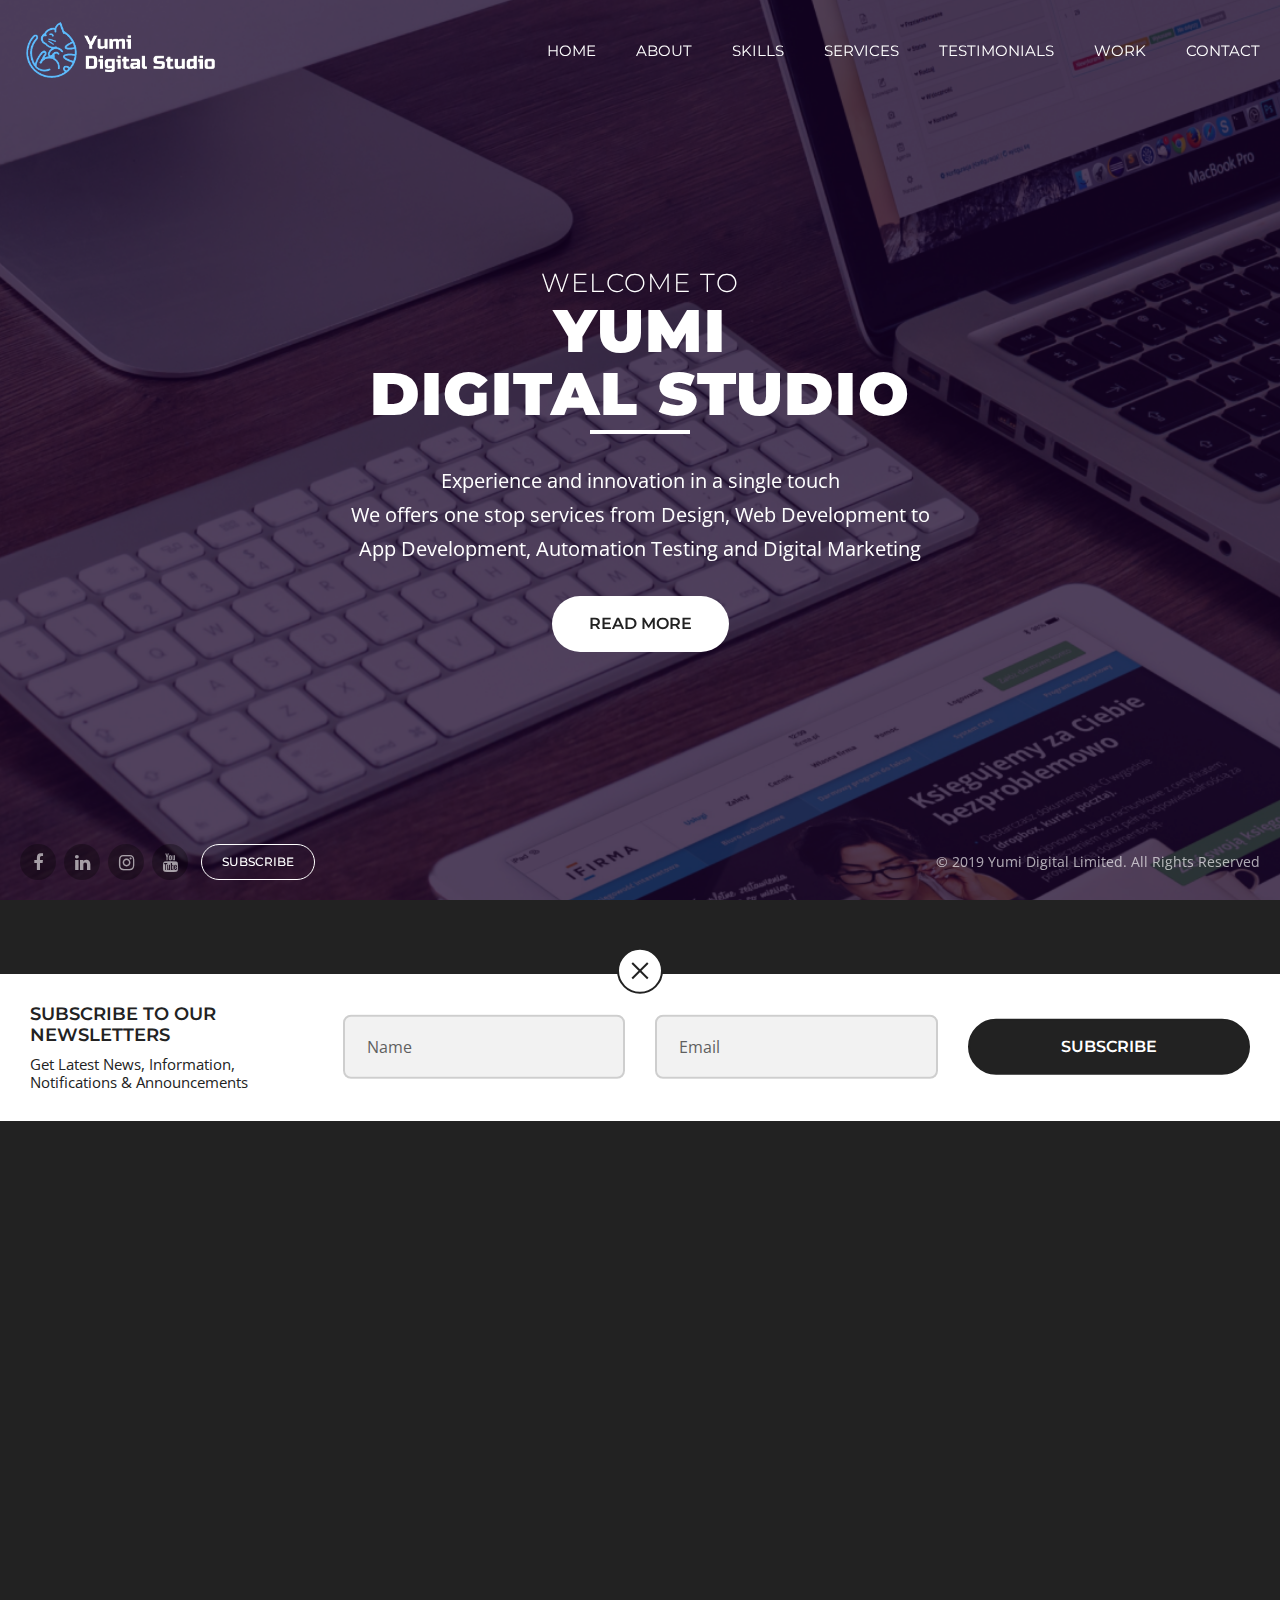
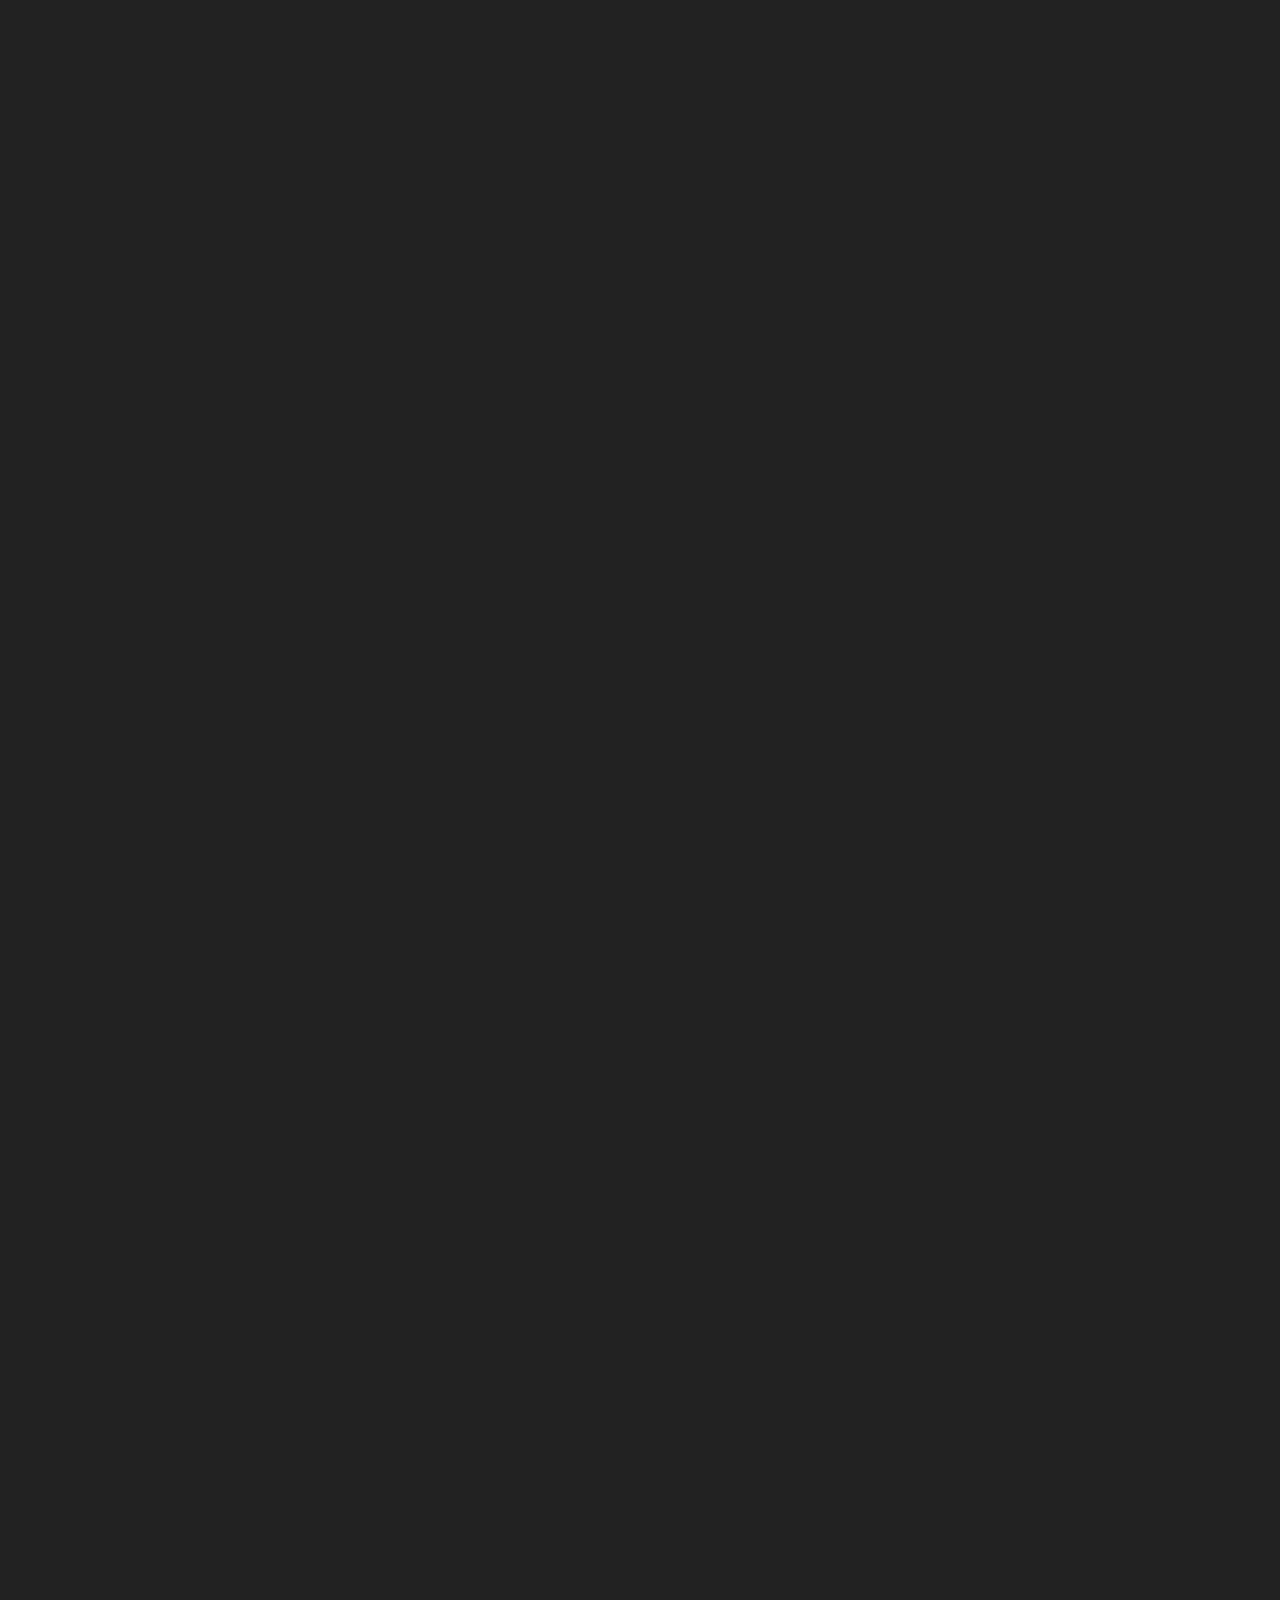
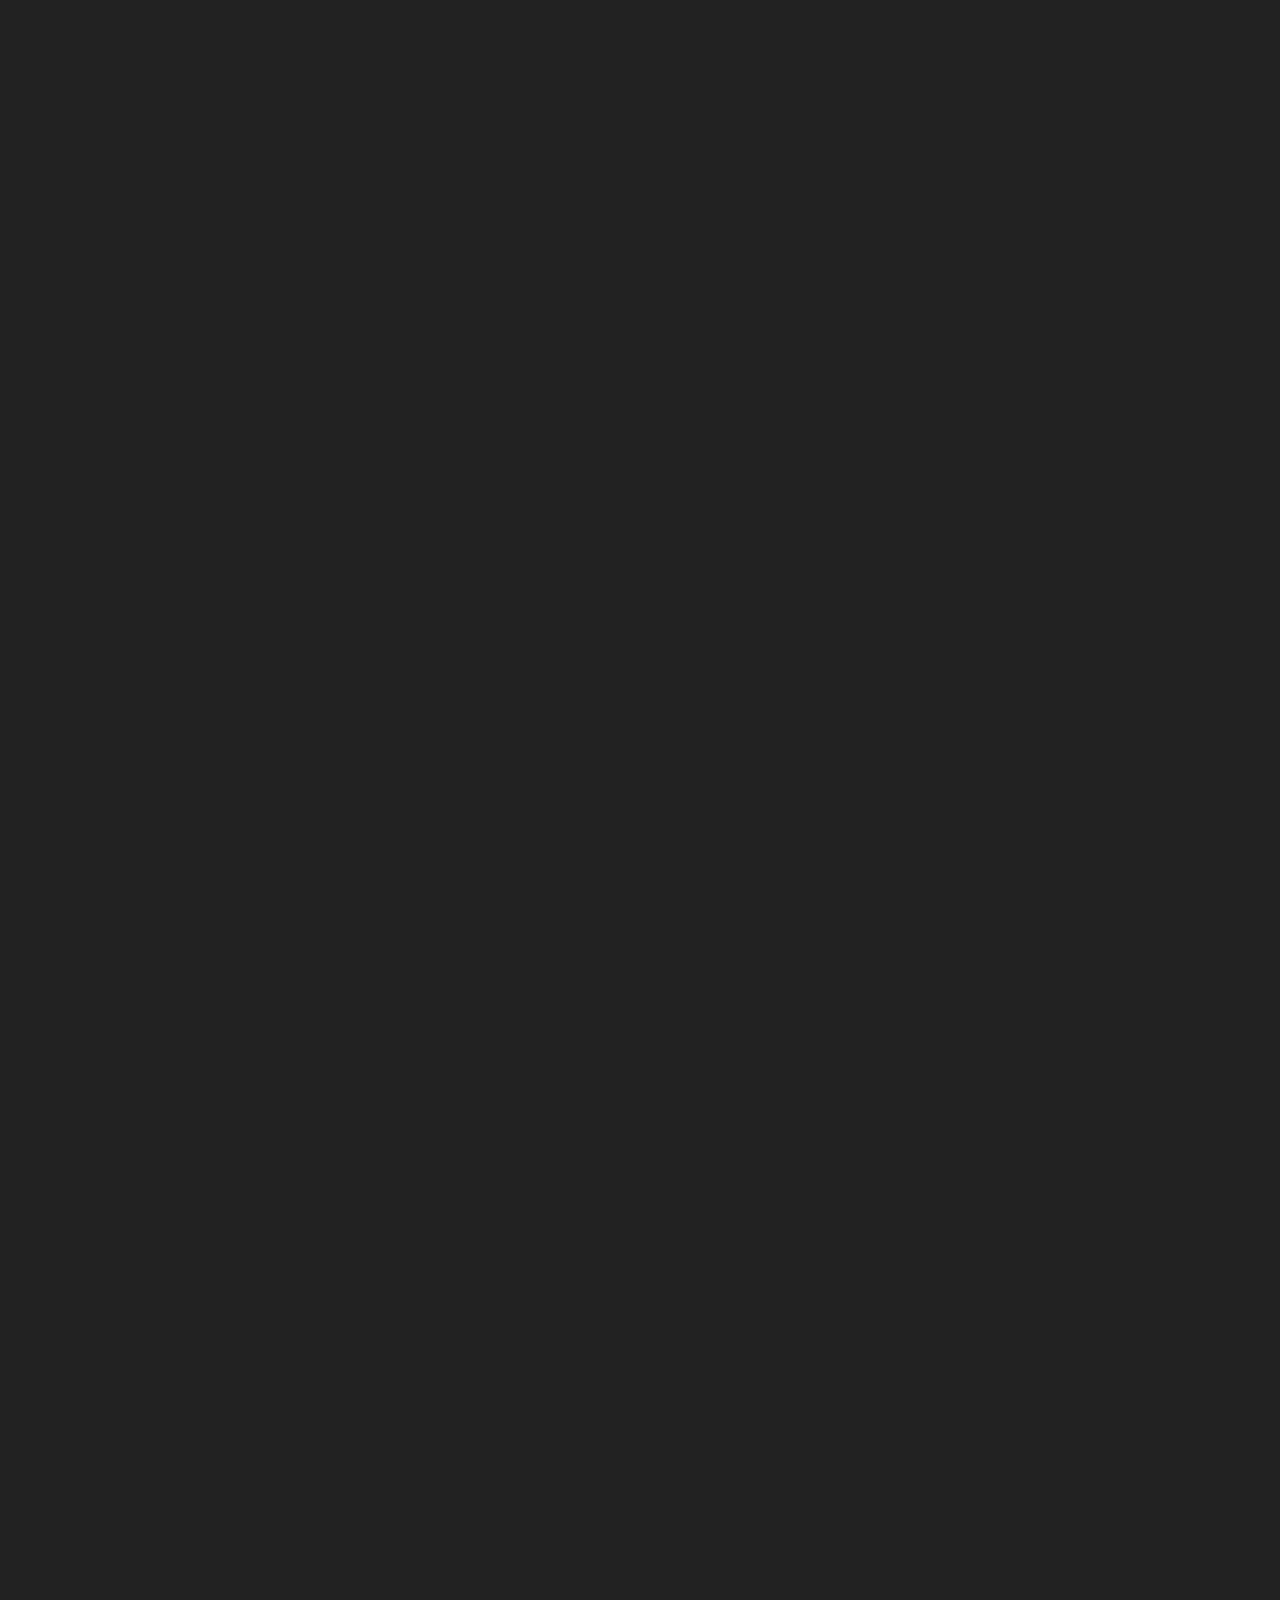
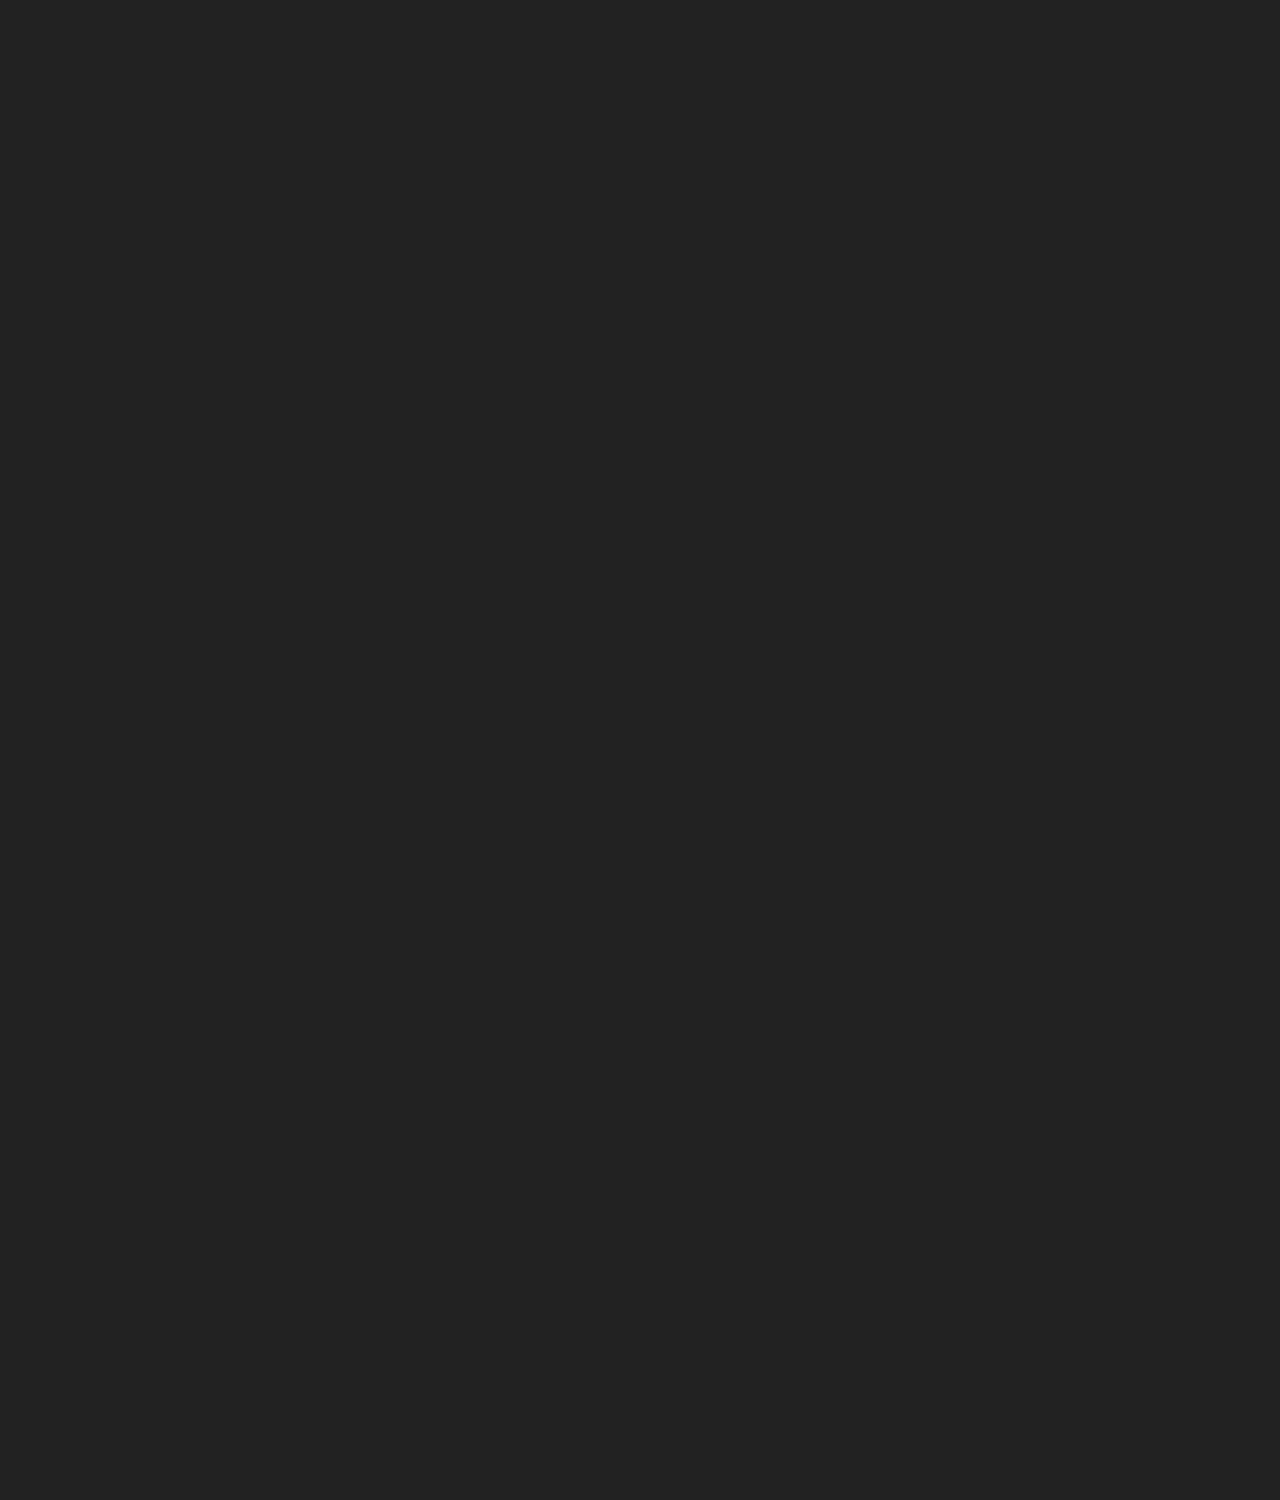
<file: index.html>
<!DOCTYPE html>
<html lang="en">
<head>
<title>Yumi Digital Studio</title>
<meta charset="utf-8">
<meta http-equiv="X-UA-Compatible" content="IE=edge">
<meta name="viewport" content="width=device-width, initial-scale=1.0">
<meta name="author" content="LitmusThemes">
<!-- description -->
<meta name="description" content="Octagon - Portfolio Template">
<link href="https://fonts.googleapis.com/css?family=Open+Sans:400,700" rel="stylesheet">
<link href="https://fonts.googleapis.com/css?family=Montserrat:300,400,500,600,700,900" rel="stylesheet">
<!-- Google Fonts -->
<link rel="stylesheet" type="text/css" href="css/bootstrap.min.css">
<!-- Bootstrap CSS -->
<link rel="stylesheet" type="text/css" href="css/scroll.css">
<link rel="stylesheet" type="text/css" href="css/font-awesome.css">
<!-- Font Awesome CSS -->
<link rel="stylesheet" type="text/css" href="css/owl.carousel.css">
<!-- slider CSS -->
<link rel="stylesheet" href="css/animate.css">
<!-- Animations CSS -->
<link rel="stylesheet" href="css/style.css">
<!-- Style CSS -->
<link rel="stylesheet" href="css/responsive.css">
<!-- Responsive CSS -->
</head>
<body>
<div id="wrapper"> 
	<div class="preloader">
    	<div class="preloader-bounce">
            <span></span>
			<span></span>
			<span></span>
        </div>
        <h3>Yumi Digital Studio</h3>
    </div>
	<!--HEADER START-->
	<header id="header">
		<div class="container-fluid">
			<div class="navbar">
				<a href="index.html" id="logo" title="Yumi">
					<img style="" src="images/LogoTwo.png" alt="Yumi">
				</a>
				<div class="navigation-row">
					<nav id="navigation">
						<button type="button" class="navbar-toggle"> <i class="fa fa-bars"></i> </button>
						<div class="nav-box navbar-collapse">
							<ul class="navigation-menu nav navbar-nav navbars" id="nav">
								<li><a href="#1">Home</a></li>
								<li><a href="#2">About</a></li>
								<li><a href="#3">Skills</a></li>
								<li><a href="#4">Services</a></li>
								<li><a href="#5">Testimonials</a></li>
								<li><a href="#6">Work</a></li>
								<li><a href="#7">Contact</a></li>
							</ul><!--/.navigation-menu--> 
						</div><!--/.nav-box--> 
					</nav><!--/#navigation--> 
				</div><!--/.navigation-row--> 
			</div><!--/.navbar--> 
		</div><!--/.container--> 
	</header><!--/#header--> 
	<!--HEADER END--> 
	
	<div class="wrapper-background" style="background-image:url(images/wrapper-bg.jpg);">
		<div class="background-slider owl-carousel">
			<div class="bg-slider-img" style="background-image:url(images/slide1.png);"></div>
			<div class="bg-slider-img" style="background-image:url(images/slide2.png);"></div>
			<div class="bg-slider-img" style="background-image:url(images/slide3.png);"></div>
			<div class="bg-slider-img" style="background-image:url(images/slide4Auckland.png);"></div>
		</div><!--/.background-slider-->
	</div>
	
	<!--MAIN SECTION START-->
	<div class="main-container">
		<div class="section animated-row" id="1">
			<div class="section-inner">
				<div class="welcome-box">
					<h1 class="welcome-title animate" style="font-size: 3em" data-animate="fadeInUp"><span>Welcome to</span> Yumi</br>Digital Studio</h1>
					<p class="animate" data-animate="fadeInUp">Experience and innovation in a single touch</br>We offers one stop services from Design, Web Development to App Development, Automation Testing and Digital Marketing</p>
					<span class="btn next-section animate" data-animate="fadeInUp">Read More</span>
				</div><!--/.welcome-box-->
			</div><!--/.section-inner-->
		</div><!--/.section-->	
		<div class="section animated-row" id="2">
			<div class="section-inner">
				<div class="about-section">
					<div class="row justify-content-center">
						<div class="col-lg-8 wide-col-laptop">
							<div class="row">
								<div class="col-md-6">
									<figure class="about-img animate" data-animate="fadeInUp"><img src="images/team3.jpeg" alt=""></figure>
								</div>
								<div class="col-md-6">
									<div class="about-contentbox">
										<div class="animate" data-animate="fadeInUp">
											<h2>About us</h2>
											<p>Small, interdisciplinary teams work in true collaboration with clients, helping to find new opportunities and solve existing business problems.</p>
										</div>
										<div class="facts-row animate" data-animate="fadeInUp">
											<div class="row">
												<div class="col-sm-6">
													<div class="counter-box">
														<span class="count-number">2</span><!--/.count-number-->
														Projects Completed
													</div><!--/.counter-box-->
												</div><!--/.col-->
												<div class="col-sm-6">
													<div class="counter-box">
														<span class="count-number">2</span><!--/.count-number-->
														 Happy Clients
													</div><!--/.counter-box-->
												</div><!--/.col-->
												<div class="col-sm-6">
													<div class="counter-box">
														<span class="count-number">7</span><!--/.count-number-->
														 Upcoming projects 
													</div><!--/.counter-box-->
												</div><!--/.col-->
												<div class="col-sm-6">
													<div class="counter-box">
														<span class="count-number">4567</span><!--/.count-number-->
														 Lines of code 
													</div><!--/.counter-box-->
												</div><!--/.col-->
											</div><!--/.row-->
										</div>
									</div><!--/.about-contentbox-->
								</div>
							</div><!--/.row-->
						</div>
					</div><!--/.row-->
				</div><!--/.about-section-->
			</div><!--/.section-inner-->
		</div><!--/.section-->
		<div class="section animated-row" id="3">
			<div class="section-inner">
				<div class="row justify-content-center">
					<div class="col-md-7 wide-col-laptop">
						<div class="title-block animate" data-animate="fadeInUp">
							<h2>Our Skills</h2>
							<p>We take the time to understand your business from the top down so we can drive real value. We become a true partner to our client's business, working across brand, marketing and technology initiatives to help them win.</p>
						</div><!--/.title-block-->
						<div class="skills-row">
							<div class="row">
								<div class="col-lg-6">
									<div class="skill-bar">
										<strong class="skill-label">HTML</strong>
										<div class="progress-bar-value"><span class="progress-value" style="width:80%"><em>80%</em></span></div>
									</div>
								</div>
								<div class="col-lg-6">
									<div class="skill-bar">
										<strong class="skill-label">CSS</strong>
										<div class="progress-bar-value"><span class="progress-value" style="width:60%"><em>60%</em></span></div>
									</div>
								</div>
								<div class="col-lg-6">
									<div class="skill-bar">
										<strong class="skill-label">WEB DEVELOPMENT</strong>
										<div class="progress-bar-value"><span class="progress-value" style="width:55%"><em>55%</em></span></div>
									</div>
								</div>
								<div class="col-lg-6">
									<div class="skill-bar">
										<strong class="skill-label">DESIGN</strong>
										<div class="progress-bar-value"><span class="progress-value" style="width:95%"><em>95%</em></span></div>
									</div>
								</div>
								<div class="col-lg-6">
									<div class="skill-bar">
										<strong class="skill-label">JavaScript</strong>
										<div class="progress-bar-value"><span class="progress-value" style="width:70%"><em>70%</em></span></div>
									</div>
								</div>
								<div class="col-lg-6">
									<div class="skill-bar">
										<strong class="skill-label">SQL</strong>
										<div class="progress-bar-value"><span class="progress-value" style="width:83%"><em>83%</em></span></div>
									</div>
								</div>
								<div class="col-lg-6">
									<div class="skill-bar">
										<strong class="skill-label">C#</strong>
										<div class="progress-bar-value"><span class="progress-value" style="width:50%"><em>50%</em></span></div>
									</div>
								</div>
								<div class="col-lg-6">
									<div class="skill-bar">
										<strong class="skill-label">PHP</strong>
										<div class="progress-bar-value"><span class="progress-value" style="width:75%"><em>75%</em></span></div>
									</div>
								</div>
							</div><!--/.row-->
						</div><!--/.skills-row-->
					</div>
				</div>
			</div><!--/.section-inner-->
		</div><!--/.section-->	
		<div class="section animated-row" id="4">
			<div class="section-inner">
				<div class="row justify-content-center">
					<div class="col-md-8 wide-col-laptop">
						<div class="title-block animate" data-animate="fadeInUp">
							<h2>Our Services</h2>
							<p>We design engaging brand communications and experiences, build websites and mobile apps,
								deliver cloud based software solutions, and implement cross-channel, digitally-led campaigns.</p>
						</div><!--/.title-block-->
						<div class="services-section">
							<div class="services-list owl-carousel">
								<div class="item animate" data-animate="fadeInUp">
									<div class="service-box">
										<span class="service-icon"><i class="fa fa-television" aria-hidden="true"></i></span>
										<h3>Design & UX</h3>
										<p>UX/UI design, web and mobile design and application design</p>
									</div><!--/.service-box-->
								</div><!--/.item-->
								<div class="item animate" data-animate="fadeInUp">
									<div class="service-box">
										<span class="service-icon"><i class="fa fa-paint-brush" aria-hidden="true"></i></span>
										<h3>Web Development Package</h3>
										<p>Web Logo, responsive Website, and setting up your website to your domain</p>
									</div>
								</div><!--/.item-->
								<div class="item animate" data-animate="fadeInUp">
									<div class="service-box">
										<span class="service-icon"><i class="fa fa-gift" aria-hidden="true"></i></span>
										<h3>App Development Package</h3>
										<p>App Logo, cross-platform app in Andriod and IOS. Launching your app to Google Play or App Store</p>
									</div>
								</div><!--/.item-->
								
								<div class="item animate" data-animate="fadeInUp">
									<div class="service-box">
										<span class="service-icon"><i class="fa fa-bullseye" aria-hidden="true"></i></span>
										<h3>Automation Testing</h3>
										<p>Design test processes, set up robust automated scripts, create QA automation framework and run Selenium & Mobile Apps automated test scripts for consistent and reliable coverage overall.</p>
									</div>
								</div><!--/.item-->
								<div class="item animate" data-animate="fadeInUp">
									<div class="service-box">
										<span class="service-icon"><i class="fa fa-bullhorn" aria-hidden="true"></i></span>
										<h3>Digital Marketing Coming Soon</h3>
										<p>Google adwords, search engine optimisation (SEO), search engine marketing (SEM), 
											social media marketing and email marketing</p>
									</div>
								</div><!--/.item-->
								<div class="item animate" data-animate="fadeInUp">
									<div class="service-box">
										<span class="service-icon"><i class="fa fa-camera" aria-hidden="true"></i></span>
										<h3>Graphic Design Coming Soon</h3>
										<p>Whether you're looking for designs for published, printed or electronic media such as magazines, brochures and flyers. We got your covered.</p>
									</div>
								</div><!--/.item-->
							</div><!--/.services-list-->
						</div><!--/.services-section-->
					</div>
				</div>
			</div><!--/.section-inner-->
		</div><!--/.section-->	
		<div class="section animated-row" id="5">
			<div class="section-inner">
				<div class="row justify-content-center">
					<div class="col-md-8 wide-col-laptop">
						<div class="title-block animate" data-animate="fadeInUp">
							<h2>Testimonials</h2>
							<p>Discover what our clients say about us</p>
						</div><!--/.title-block-->
						<div class="testimonials-section">
							<div class="testimonials-slider owl-carousel">
								<div class="item animate" data-animate="fadeInUp">
									<div class="testimonial-item">
										<div class="testimonial-content">
											<p>Amazing works! Better than what I have expected! Highly recommended</p>
										</div><!--/.testimonial-content-->
										<div class="client-row">
											<figure class="client-img"><img src="images/clientReview2.png" alt=""></figure>
											<div class="client-info">
												<span class="client-name">Narumon Hall</span>
												Owner, Homestay Website
											</div><!--/.client-info-->
										</div><!--/.client-row-->
									</div><!--/.testimonial-item-->
								</div><!--/.item-->
								<div class="item animate" data-animate="fadeInUp">
									<div class="testimonial-item">
										<div class="testimonial-content">
											<p>Clean design, simple to use and good communication. The app is exactly what I wanted.</p>
										</div><!--/.testimonial-content-->
										<div class="client-row">
											<figure class="client-img"><img src="images/clientReview1.png" alt=""></figure>
											<div class="client-info">
												<span class="client-name">Siriyada Paterson</span>
												Owner, Clinic Management App
											</div><!--/.client-info-->
										</div><!--/.client-row-->
									</div><!--/.testimonial-item-->
								</div><!--/.item-->
							</div><!--/.testimonials-slider-->
						</div><!--/.testimonials-section-->
					</div>
				</div>
			</div><!--/.section-inner-->
		</div><!--/.section-->	
		<div class="section animated-row" id="6">
			<div class="section-inner">
				<div class="row justify-content-center">
					<div class="col-md-8 wide-col-laptop">
						<div class="title-block animate" data-animate="fadeInUp">
							<h2>Our work</h2>
						</div><!--/.title-block-->
						<div class="gallery-section">
							<div class="gallery-list owl-carousel">
								<div class="item animate" data-animate="fadeInUp">
									<a href="project-details.html" class="gallery-box">
										<figure class="gallery-img"><img src="images/work.png" alt=""></figure>
										<div class="gallery-overlay">
											<h4>Narumon's Homestay Website</h4>
										</div><!--/.gallery-overlay-->
									</a><!--/.gallery-box-->
								</div><!--/.item-->
								<div class="item animate" data-animate="fadeInUp">
									<a href="project-details.html" class="gallery-box">
										<figure class="gallery-img"><img src="images/work1.png" alt=""></figure>
										<div class="gallery-overlay">
											<h4>Car Inspection Website</br>Under construction</h4><br>
										</div><!--/.gallery-overlay-->
									</a><!--/.gallery-box-->
								</div><!--/.item-->
								<div class="item animate" data-animate="fadeInUp">
									<a href="project-details.html" class="gallery-box">
										<figure class="gallery-img"><img src="images/work2.png" alt=""></figure>
										<div class="gallery-overlay">
											<h4>Te Whangai Trust Website</br>Under construction</h4></br></br>Website with Admin Panel
										</div><!--/.gallery-overlay-->
									</a><!--/.gallery-box-->
								</div><!--/.item-->
								<div class="item animate" data-animate="fadeInUp">
									<a href="project-details.html" class="gallery-box">
										<figure class="gallery-img"><img src="images/work3.png" alt=""></figure>
										<div class="gallery-overlay">
											<h4>Miss Five Crowns App</br>Coming up</h4>Crossplatform Voting Apps with Admin Panel
										</div><!--/.gallery-overlay-->
									</a><!--/.gallery-box-->
								</div><!--/.item-->
								<div class="item animate" data-animate="fadeInUp">
									<a href="project-details.html" class="gallery-box">
										<figure class="gallery-img"><img src="images/AnimeProject.png" alt=""></figure>
										<div class="gallery-overlay">
											<h4>Yunime Website</br>Coming up</h4>Anime & Manga Review Website
										</div><!--/.gallery-overlay-->
									</a><!--/.gallery-box-->
								</div><!--/.item-->
								<div class="item animate" data-animate="fadeInUp">
									<a href="project-details.html" class="gallery-box">
										<figure class="gallery-img"><img src="images/couponApp.png" alt=""></figure>
										<div class="gallery-overlay">
											<h4></br>Coupon Apps</br>Coming up</h4>Crossplatform Apps with blockchain technology
										</div><!--/.gallery-overlay-->
									</a><!--/.gallery-box-->
								</div><!--/.item-->
								<div class="item animate" data-animate="fadeInUp">
										<a href="project-details.html" class="gallery-box">
											<figure class="gallery-img"><img src="images/directoryWebApp.png" alt=""></figure>
											<div class="gallery-overlay">
												<h4></br>Directory Website & Apps</br>Coming up</h4>Website and Crossplatform Apps
											</div><!--/.gallery-overlay-->
										</a><!--/.gallery-box-->
									</div><!--/.item-->
							</div><!--/.gallery-list-->
						</div><!--/.gallery-section-->
					</div>
				</div>
			</div><!--/.section-inner-->
		</div><!--/.section-->	
		<div class="section animated-row" id="7">
			<div class="section-inner">
				<div class="row justify-content-center">
					<div class="col-md-7 wide-col-laptop">
						<div class="title-block animate" data-animate="fadeInUp">
							<h2>Contact us</h2>
							<p>Contact us today and get your free consultation</p>
						</div><!--/.title-block-->
						<div class="contact-section">
							<div class="row">
								<div class="col-md-6 animate" data-animate="fadeInUp">
									<form id="ajax-contact" method="post" action="mailer.php">
										<div class="input-field">
											<input type="text" class="form-control" name="name" id="name" required placeholder="Name">
										</div><!--/.input-field-->
										<div class="input-field">
											<input type="email" class="form-control" name="email" id="email" required placeholder="Email">
										</div><!--/.input-field-->
										<div class="input-field">
										<textarea class="form-control" name="message" id="message" required placeholder="Message"></textarea>
									</div><!--/.input-field-->
									<button class="btn" type="submit">Submit</button>
									</form>
									<div id="form-messages" class="mt-3"></div>
								</div>
								<div class="col-md-6 animate" data-animate="fadeInUp">
									<div class="contact-box">
										<h4>Connect with us</h4>
										<div class="contact-row">
											<i class="fa fa-map-marker"></i>Auckland <br>New Zealand 1042 
										</div><!--/.contact-row-->
										<div class="contact-row">
											<i class="fa fa-phone"></i>027 245 5584 
										</div><!--/.contact-row-->
										<div class="contact-row">
											<i class="fa fa-envelope"></i>hello@yumitech.co.nz
										</div><!--/.contact-row-->
									</div><!--/.contact-box-->
								</div>
							</div>
						</div><!--/.contact-section-->
					</div>
				</div>
			</div><!--/.section-inner-->
		</div><!--/.section-->	
	</div><!--/#main-->
	<!--MAIN SECTION END-->
	
	<!--FOOTER START-->
	<footer id="footer">
		<div class="container-fluid">
			<div class="footer-row">
				<ul class="social-icons">
					<li><a href="https://www.facebook.com/Yumi-Digital-Studio-108443557176080/" title="Facebook"><i class="fa fa-facebook"></i></a></li>
					<!--<li><a href="#" title="Twitter"><i class="fa fa-twitter"></i></a></li>-->
					<li><a href="https://www.linkedin.com/company/28834051" title="Linkedin"><i class="fa fa-linkedin"></i></a></li>
					<li><a href="https://www.instagram.com/yumi_digital/" title="Instagram"><i class="fa fa-instagram"></i></a></li>
					<li><a href="https://www.youtube.com/channel/UCZe2sKDAudWdF-UgPveHzLQ/feed?app=desktop" title="YouTube"><i class="fa fa-youtube"></i></a></li>
				</ul><!--/.social-icons-->
				<div class="subscribe-section">
					<a href="#" class="btn btn-xs btn-outline btn-subscribe">Subscribe</a>
					<div class="subscribe-row">
						<div class="row align-items-center">
							<div class="col-lg-3">
								<h5>Subscribe to our Newsletters</h5>
								<p>Get Latest News, Information, Notifications & Announcements</p>
							</div>
							<div class="col-lg-3 col-md-4 col-sm-6">
								<div class="input-field">
									<input class="form-control form-control-dark" placeholder="Name" type="text">
								</div><!--/.input-field-->
							</div>
							<div class="col-lg-3 col-md-4 col-sm-6">
								<div class="input-field">
									<input type="email" class="form-control form-control-dark" placeholder="Email">
								</div><!--/.input-field-->
							</div>
							<div class="col-lg-3 col-md-4">
								<button class="btn btn-dark">Subscribe</button>
							</div>
						</div>
						<a href="#" class="close-btn close-subscribe"></a>
					</div><!--/.subscribe-row-->
				</div><!--/.subscribe-section-->
				<div class="footer-right">
					&copy; 2019 Yumi Digital Limited. All Rights Reserved
				</div><!--/.footer-right-->
			</div><!--/.footer-row-->
		</div><!--/.container--> 
	</footer><!--#/footer--> 
	<!--FOOTER END--> 
</div>
<!--/#wrapper--> 
<script src="js/jquery.js"></script> 
<!-- Latest jQuery Library File --> 
<script src="js/bootstrap.min.js"></script> 
<!-- Latest Bootstrap -->  
<script src="js/scroll.js"></script>  
<script src="js/owl.carousel.min.js"></script> 
<!-- slider js -->  
<script src="js/jquery.inview.min.js"></script> 
<script src="js/form.js"></script>
<!-- Contact js --> 
<script src="js/general-scripts.js"></script> 
<!-- Main Script --> 
</body>
</html>
</file>
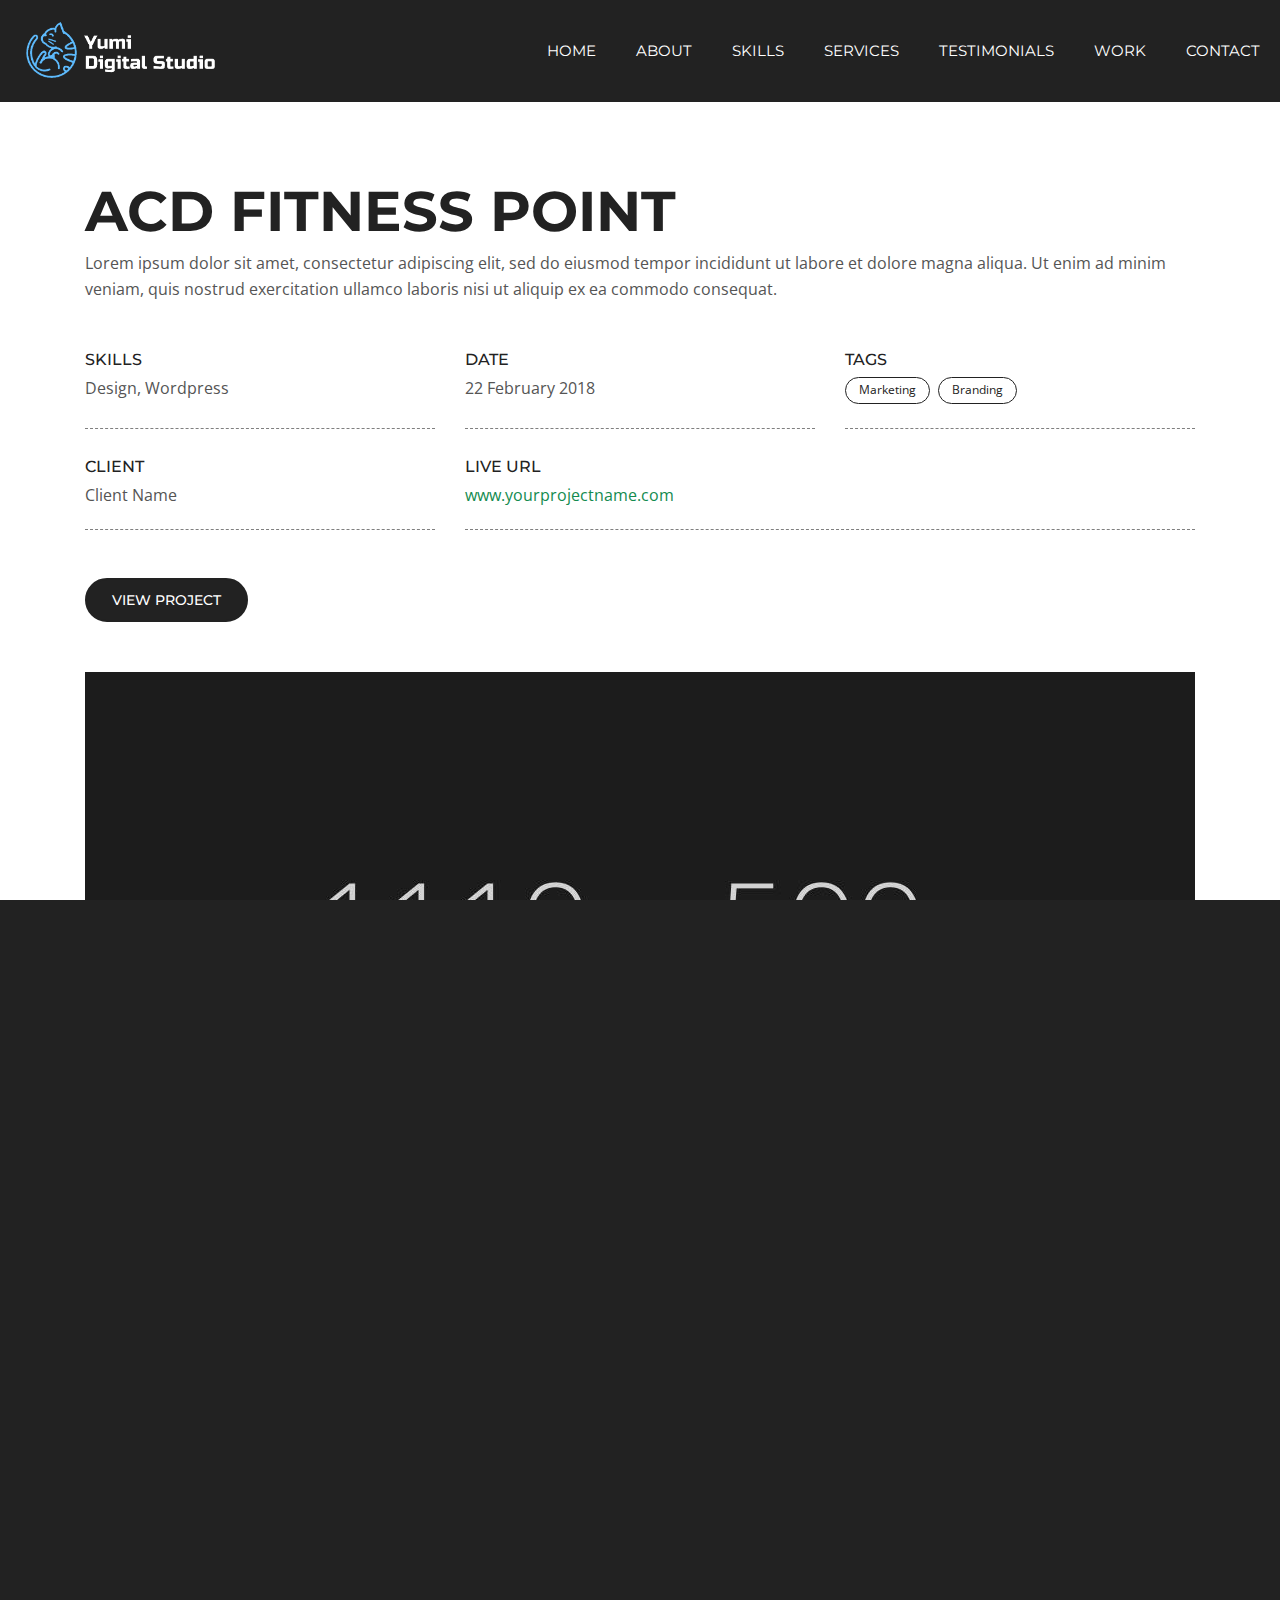
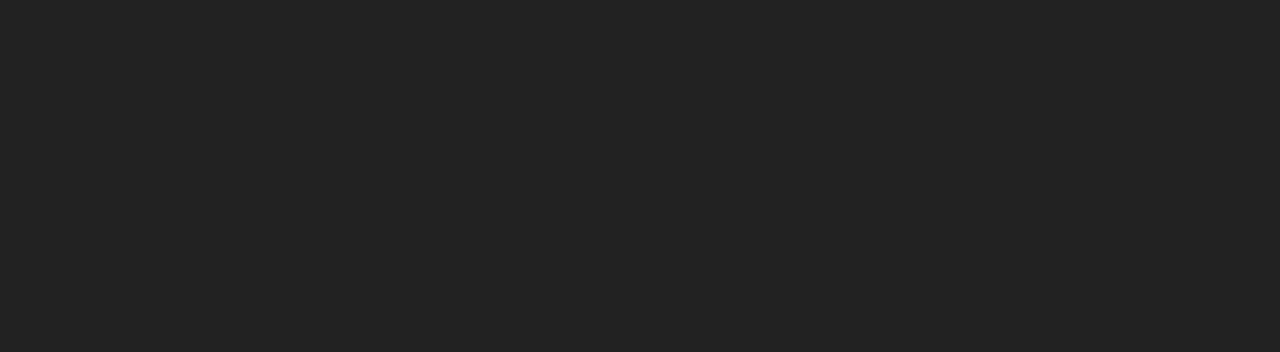
<file: project-details.html>
<!DOCTYPE html>
<html lang="en">
<head>
<title>Octagon - Portfolio Template</title>
<meta charset="utf-8">
<meta http-equiv="X-UA-Compatible" content="IE=edge">
<meta name="viewport" content="width=device-width, initial-scale=1.0">
<meta name="author" content="LitmusThemes">
<!-- description -->
<meta name="description" content="Octagon - Portfolio Template">
<link href="https://fonts.googleapis.com/css?family=Open+Sans:400,700" rel="stylesheet">
<link href="https://fonts.googleapis.com/css?family=Montserrat:300,400,500,600,700,900" rel="stylesheet">
<!-- Google Fonts -->
<link rel="stylesheet" type="text/css" href="css/bootstrap.min.css">
<!-- Bootstrap CSS -->
<link rel="stylesheet" type="text/css" href="css/scroll.css">
<link rel="stylesheet" type="text/css" href="css/font-awesome.css">
<!-- Font Awesome CSS -->
<link rel="stylesheet" type="text/css" href="css/owl.carousel.css">
<!-- slider CSS -->
<link rel="stylesheet" href="css/animate.css">
<!-- Animations CSS -->
<link rel="stylesheet" href="css/style.css">
<!-- Style CSS -->
<link rel="stylesheet" href="css/responsive.css">
<!-- Responsive CSS -->
</head>
<body class="detail-page">
<div id="wrapper"> 
	<div class="preloader">
    	<div class="preloader-bounce">
            <span></span>
			<span></span>
			<span></span>
        </div>
        <h3>Octagon</h3>
    </div>
	<!--HEADER START-->
	<header id="header">
		<div class="container-fluid">
			<div class="navbar">
				<a href="#" id="logo" title="Octagon">
					<img src="images/LogoTwo.png" alt="Octagon">
				</a>
				<div class="navigation-row">
					<nav id="navigation">
						<button type="button" class="navbar-toggle"> <i class="fa fa-bars"></i> </button>
						<div class="nav-box navbar-collapse">
							<ul class="navigation-menu nav navbar-nav navbars" id="nav">
								<li><a href="index.html">Home</a></li>
								<li><a href="index.html">About</a></li>
								<li><a href="index.html">Skills</a></li>
								<li><a href="index.html">Services</a></li>
								<li><a href="index.html">Testimonials</a></li>
								<li><a href="index.html">Work</a></li>
								<li><a href="index.html">Contact</a></li>
							</ul><!--/.navigation-menu-->  
						</div><!--/.nav-box--> 
					</nav><!--/#navigation--> 
				</div><!--/.navigation-row--> 
			</div><!--/.navbar--> 
		</div><!--/.container--> 
	</header><!--/#header--> 
	<!--HEADER END--> 
	
	<!--MAIN SECTION START-->
	<div class="content-section text-left">
		<div class="container">
				<div class="row">
					<div class="col-12">
						<h1>ACD fitness point</h1>
							<p>Lorem ipsum dolor sit amet, consectetur adipiscing elit, sed do eiusmod tempor incididunt ut labore et dolore magna aliqua. Ut enim ad minim veniam, quis nostrud exercitation ullamco laboris nisi ut aliquip ex ea commodo consequat.</p>
					</div><!--/col-->
					<div class="col-12">
						<div class="project-detail-col">
							<div class="row">
								<div class="col-md-4 d-flex">
									<div class="info-inner"><strong>Skills</strong>
									<p>Design, Wordpress</p></div>
								</div>
								<div class="col-md-4 d-flex">
									<div class="info-inner">
										<strong>Date</strong>
										<p>22 February 2018</p>
									</div>
								</div>
								<div class="col-md-4 d-flex">
									<div class="info-inner">
										<strong>Tags</strong>
										<p>
											<a href="#" class="tag-btn">Marketing</a>
											<a href="#" class="tag-btn">Branding</a>
										</p>
									</div>
								</div>
								<div class="col-md-4 d-flex">
									<div class="info-inner">
										<strong>Client</strong>
										<p>Client Name</p></div>
								</div>
								<div class="col-md-8 d-flex">
									<div class="info-inner">
										<strong>Live URL</strong>
										<p><a href="#">www.yourprojectname.com</a></p>
									</div><!--/.info-inner-->
								</div>
							</div><!--/.row-->
							<p class="mt-5"><a href="#" class="btn btn-dark btn-view">View Project</a></p>	
							<div class="row project-images">
								<div class="col-12">
									<figure><img src="images/project-detail-01.jpg" alt=""></figure>
								</div>
								<div class="col-6 mt-4">
									<figure><img src="images/project-detail-02.jpg" alt=""></figure>
								</div>
								<div class="col-6 mt-4">
									<figure><img src="images/project-detail-03.jpg" alt=""></figure>
								</div>
							</div><!--/.project-images-->						
						</div><!--/.project-detail-col-->
					</div><!--/col-->
				</div><!--/.row-->
            </div><!--/.container-->
	</div><!--/.content-section-->
	<!--MAIN SECTION END-->
	
	<!--FOOTER START-->
	<footer id="footer">
		<div class="container-fluid">
			<div class="footer-row">
				<ul class="social-icons">
					<li><a href="#" title="Facebook"><i class="fa fa-facebook"></i></a></li>
					<li><a href="#" title="Twitter"><i class="fa fa-twitter"></i></a></li>
					<li><a href="#" title="Linkedin"><i class="fa fa-linkedin"></i></a></li>
					<li><a href="#" title="Instagram"><i class="fa fa-instagram"></i></a></li>
				</ul><!--/.social-icons-->
				<div class="subscribe-section">
					<a href="#" class="btn btn-xs btn-outline btn-subscribe">Subscribe</a>
					<div class="subscribe-row">
						<div class="row align-items-center">
							<div class="col-lg-3">
								<h5>Subscribe to our Newsletters</h5>
								<p>Get Latest News, Information, Notifications & Announcements</p>
							</div>
							<div class="col-lg-3 col-md-4 col-sm-6">
								<div class="input-field">
									<input class="form-control form-control-dark" placeholder="Name" type="text">
								</div><!--/.input-field-->
							</div>
							<div class="col-lg-3 col-md-4 col-sm-6">
								<div class="input-field">
									<input type="email" class="form-control form-control-dark" placeholder="Email">
								</div><!--/.input-field-->
							</div>
							<div class="col-lg-3 col-md-4">
								<button class="btn btn-dark">Subscribe</button>
							</div>
						</div>
						<a href="#" class="close-btn close-subscribe"></a>
					</div><!--/.subscribe-row-->
				</div><!--/.subscribe-section-->
				<div class="footer-right">
					&copy; 2019 Yumi Digital Limited. All Rights Reserved
				</div><!--/.footer-right-->
			</div><!--/.footer-row-->
		</div><!--/.container--> 
	</footer><!--#/footer--> 
	<!--FOOTER END--> 
</div>
<!--/#wrapper--> 
<script src="js/jquery.js"></script> 
<!-- Latest jQuery Library File --> 
<script src="js/bootstrap.min.js"></script> 
<!-- Latest Bootstrap -->  
<script src="js/scroll.js"></script>  
<script src="js/owl.carousel.min.js"></script> 
<!-- slider js -->  
<script src="js/jquery.inview.min.js"></script> 
<script src="js/general-scripts.js"></script> 
<!-- Main Script --> 
</body>
</html>
</file>
<file: css/scroll.css>
body, html {
  margin: 0;
  overflow: hidden;
  -webkit-transition: opacity 400ms;
  -moz-transition: opacity 400ms;
  transition: opacity 400ms;
}


body, .onepage-wrapper, html {
  display: block;
  position: static;
  padding: 0;
  width: 100%;
  height: 100%;
}


.onepage-wrapper {
  width: 100%;
  height: 100vh;
  display: block;
  position: relative;
  padding: 0;
  -webkit-transform-style: preserve-3d;
}


.onepage-wrapper .section {
  width: 100%;
  height: 100%;
  display: -webkit-box;
	display: -webkit-flex;
	display: -ms-flexbox;
	display: flex;
	-ms-flex-pack: center; 
	-webkit-justify-content: center; 
	justify-content: center;
	-webkit-box-align: center; 
	-webkit-align-items: center; 
	-ms-flex-align: center; 
	align-items: center;
}


.onepage-pagination {
  position: absolute;
  right: 20px;
  top: 50%;
  z-index: 5;
  list-style: none;
  margin: 0;
  padding: 0;
  -webkit-transform: translateY(-50%);
	transform: translateY(-50%);
}
.onepage-pagination li {
  padding: 0;
  text-align: center;
}
.onepage-pagination li a{
  padding: 10px;
  width: 4px;
  height: 4px;
  display: block;
  
}
.onepage-pagination li a:before{
  content: '';
  position: absolute;
  width: 4px;
  height: 4px;
  background: rgba(0,0,0,0.85);
  border-radius: 10px;
  -webkit-border-radius: 10px;
  -moz-border-radius: 10px;
}


.onepage-pagination li a.active:before{
  width: 10px;
  height: 10px;
  background: none;
  border: 1px solid black;
  margin-top: -4px;
  left: 8px;
}


.disabled-onepage-scroll, .disabled-onepage-scroll .wrapper {
  overflow: auto;
}


.disabled-onepage-scroll .onepage-wrapper .section {
  position: relative !important;
  top: auto !important;
  left: auto !important;
}
.disabled-onepage-scroll .onepage-wrapper {
  -webkit-transform: none !important;
  -moz-transform: none !important;
  transform: none !important;
  -ms-transform: none !important;
  min-height: 100%;
}




.disabled-onepage-scroll .onepage-pagination {
  display: none;
}


body.disabled-onepage-scroll, .disabled-onepage-scroll .onepage-wrapper, html {
  position: inherit;
}
</file>
<file: css/style.css>
/*
Author       : LitmusThemes
Template Name: 
Version      : 1.0
*/

/*=============================================================
CSS SITEMAP >>>>

    01. GENERAL CSS
	02. HEADER CSS
	03. FOOTER CSS
	04. WELCOME BLOCK CSS
	05. ABOUT BLOCK CSS
	06. SERVICES BLOCK CSS
	07. WORK BLOCK CSS
	08. CONTACT BLOCK CSS
	09. TESTIMONOALS BLOCK CSS
	10. SKILLS BLOCK CSS
	11. INDEX BACKGROUNDS PAGE
	12. INDEX GRADIENTS PAGE
	13. INDEX SLIDESHOW PAGE
	14.	PROJECT DETAILS PAGE
	15. INDEX WHITE PAGE
	16. INDEX DARK PAGE
	
==================================================*/

/*==============================================
01. GENERAL CSS
================================================*/
html, 
body {
	-webkit-font-smoothing: antialiased;
	-moz-font-smoothing: antialiased;
	-ms-font-smoothing: antialiased;
	font-smoothing: antialiased;
	-webkit-text-size-adjust: 100%;
}
body {
	font: 16px/1.6 'Open Sans', Arial, Helvetica, sans-serif;
	color: #fff;
	text-align:center;
	background: #222;
}
img {
	border: 0;
	max-width: 100%;
}
html {  
	-ms-overflow-style: scrollbar; 
}
.alltrans,
.social-icons li a,
.owl-nav > button,
.owl-nav > button:after,
.counter-box,
.about-img:after,
.gallery-img img,
.form-control,
.owl-dot,
.subscribe-row,
.close-btn,
.close-btn:before,
.close-btn:after,
.tag-btn,
.btn {	
	-webkit-transition: all 0.4s ease;
	transition: all 0.4s ease;
}
a {
	color: #fff;
	text-decoration: none;
}
a:hover, 
a:focus {
	color: #fff;
	outline: none;
	text-decoration: underline;
}
@media screen and (-ms-high-contrast:active), (-ms-high-contrast:none) {
a:active {
	background-color: transparent;
}
}
p {
	margin: 0 0 20px;
}
h1, 
h2, 
h3, 
h4, 
h5, 
h6 {
	line-height: 1.2;
	margin: 0 0 20px;
	font-weight: 700;
	text-transform:uppercase;
	font-family: 'Montserrat', Arial, Helvetica, sans-serif;
}
h1, 
h2 {
	font-size: 66px;
}
h3 {
	font-size: 30px;
	font-weight: 600;
}
h4 {
	font-size: 22px;
	font-weight: 600;
}
h5 {
	font-size: 20px;
	margin-bottom: 10px;
	font-weight: 600;
}
h6 {
	font-size: 18px;
	margin-bottom: 10px;
	font-weight: 600;
}
#main {
	padding: 0;
	background: #fff;
}
.no-margin {
	margin: 0 !important;
}
figure {
	margin:0;	
}


.wrapper-background {
	position:fixed;
	height:100%;
	top:0;
	left:0;
	width:100%;
	z-index:-1;
	background-position:50% 0;
	background-size:cover;	
}
.wrapper-background:after {
	content: '';
	opacity: 0.92;	
	background: rgb(19,139,79);
	background: -moz-linear-gradient(top, rgba(19,139,79,1) 0%, rgba(19,79,139,1) 100%);
	background: -webkit-linear-gradient(top, rgba(19,139,79,1) 0%,rgba(19,79,139,1) 100%);
	background: linear-gradient(to bottom, rgba(19,139,79,1) 0%,rgba(19,79,139,1) 100%);
	filter: progid:DXImageTransform.Microsoft.gradient( startColorstr='#138b4f', endColorstr='#134f8b',GradientType=0 );
	position:absolute;
	left:0;
	top:0;
	right:0;
	height:100%;
}
.wrapper-background-dark:after {
	background: #222;
	opacity:0.95;
}
.section-inner {
	padding:20px 60px 0;
	width:100%;
}
.onepage-pagination {
	display:none;	
}
.onepage-pagination li a {	
	width:7px;
	height:7px;
	background:#fff;
	display:block;
	padding:0;
	border-radius:50%;
}
.onepage-pagination li {
	margin:10px;
	width:17px;
	height:17px;
	position:relative;	
	display: -webkit-box;
	display: -webkit-flex;
	display: -ms-flexbox;
	display: flex;
	-ms-flex-pack: center; 
	-webkit-justify-content: center; 
	justify-content: center;
	-webkit-box-align: center; 
	-webkit-align-items: center; 
	-ms-flex-align: center; 
	align-items: center;
}
.onepage-pagination li a:before {
	display:none;	
}
.onepage-pagination li a:after {
	content:'';
	position:absolute;
	width:17px;
	height:17px;
	border-radius:50%;
	top:0;
	left:0;
	border:1px solid transparent;
}
.onepage-pagination li a.active:after {
	border-color: #fff;	
}

.btn {
	background: #fff;
	color: #222;
	text-align:center;
	line-height:52px;
	padding:0 35px;
	border-radius:50px;	
	font-family: 'Montserrat', Arial, Helvetica, sans-serif;
	text-transform:uppercase;
	font-weight:600;
	border:2px solid transparent;	
}
.btn:hover, .btn:focus {
	color:#fff;	
	border-color:#fff;
	background:none;
}
.btn:focus {
	box-shadow:none;
	outline:none;	
}
.btn.btn-xs {
	line-height:34px;
	font-size:12px;
	padding:0 20px;
	font-weight: 500;	
}
.btn.btn-outline {
	background:none;
	border-color:#fff;
	color:#fff;
	border-width:1px;	
}
.btn.btn-outline:hover, .btn.btn-outline:focus {
	background:#fff;
	color:#222;
}
.btn.btn-dark {
	background: #222;
	color:#fff;	
	border-color: #222;
}
.btn.btn-dark:hover, .btn.btn-dark:focus {
	background:none;
	color:#222;
}
.owl-carousel .owl-stage {
    display: -webkit-box;
    display: -webkit-flex;
    display: -ms-flexbox;
    display: flex;
}
.owl-carousel .owl-item {
    display: -webkit-box;
    display: -webkit-flex;
    display: -ms-flexbox;
    display: flex;
    flex: 1 0 auto;
}
.preloader {
	background: #fff;
	height: 100%;
	left: 0;
	position: fixed;
	right: 0;
	top: 0;
	z-index: 9999;
	text-align: center;
}
.preloader h3 {
	top: 50%;
	position: absolute;
	text-align: center;
	left: 0;
	right: 0;
	margin-top: 40px;
	color: #222;
	font-weight: 600;
	font-size: 24px;
	letter-spacing:0.02em;
}
.preloader-bounce {
	left: 0;
	right: 0;
	top: 50%;
	-webkit-transform: translateY(-50%);
	transform: translateY(-50%);
	position: absolute;
}
.preloader-bounce > span {
	width: 1.2em;
	height: 1.2em;
	margin: 0.3em;
	border-radius: 50%;
	display: inline-block;
	vertical-align: middle;
	-webkit-animation: bounce 0.6s infinite alternate;
	animation: bounce 0.6s infinite alternate;
	background: #d65547;
}
.preloader-bounce > span:nth-child(2){
	-webkit-animation-delay: 0.2s;
	animation-delay: 0.2s;
	background: #48c3ef;
}
.preloader-bounce > span:nth-child(3){
    -webkit-animation-delay: 0.3s;
    animation-delay: 0.3s;
	background: #b06ab3;
}

@-webkit-keyframes bounce {
 	from {
    	-webkit-transform: translateY(0);
        transform: translateY(0);
  }
  to {
    	-webkit-transform: translateY(-1.2em);
        transform: translateY(-1.2em);
  }
}

@keyframes bounce {
	from {
    	-webkit-transform: translateY(0);
        transform: translateY(0);
  	}
  	to {
  		-webkit-transform: translateY(-1.2em);
        transform: translateY(-1.2em);
  	}
}


/*==============================================
02. HEADER CSS
================================================*/
#header {
	padding:20px 0;	
	position: fixed;
	left:0;
	right:0;
	top:0;
	font-family: 'Montserrat', Arial, Helvetica, sans-serif;
	z-index:99;
}
.container-fluid {
	padding:0 20px;	
}
#logo img {
	max-width: 201px;
	width: auto;
	height: auto;	
}
.navbar {
	padding: 0;	
}
.navbar-toggle {
	display:none;	
}
.navbar-nav {
	-ms-flex-direction: row;
	-webkit-flex-direction: row;
 	flex-direction: row;	
}
.navbar-nav li {
	margin-left: 40px;	
}
.navbar-nav li a {
	color:#fff;
	text-transform:uppercase;
	font-size:15px;	
	text-decoration:none;
	display:block;
}
.collapse:not(.show) {
	display:block;
}

/*==============================================
03. FOOTER CSS
================================================*/
#footer {
	padding:20px 0;	
	position: fixed;
	left:0;
	right:0;
	bottom:0;
	z-index:99;
}
.footer-row {
	display: -webkit-box; 
	display: -webkit-flex; 
	display: -ms-flexbox; 
	display: flex; 
	-webkit-box-align: center; 
	-webkit-align-items: center; 
	-ms-flex-align: center; 
	align-items: center;
}
.social-icons {
	margin:0; 
	padding:0;
	list-style:none;
	display: -webkit-box; 
	display: -webkit-flex; 
	display: -ms-flexbox; 
	display: flex; 
}
.social-icons li a {
	width:36px;
	height:36px;
	display:block;
	border-radius:50%;
	line-height:36px;
	text-align:center;
	margin-right:8px;
	background:rgba(0,0,0,0.3);
	color:rgba(255,255,255,0.6);
	font-size:18px;
}
.social-icons li a:hover {
	color:#fff;	
}
.footer-right {
	margin-left:auto;
	font-size:14px;
	opacity:0.65;	
}
.subscribe-row {
	position:absolute;
	left:0;
	bottom:0;
	width:100%;
	background:#fff;	
	color:#222;
	text-align:left;
	padding:30px;
	z-index:2;
	-webkit-transform:translateY(150%);
	transform:translateY(150%);
}
#footer.open .subscribe-row {
	-webkit-transform:translateY(0);
	transform:translateY(0);	
}
.subscribe-row p {
	margin:0;
	font-size:15px;	
	line-height:1.2;
}
.subscribe-row h5 {
	margin-bottom: 8px;	
}
.subscribe-row .input-field {
	margin:0;	
}
.subscribe-row .btn {
	width:100%;	
}
.btn-subscribe {
	margin-left: 5px;
}
.close-btn {
	background:#fff;
	border:2px solid #222;
	width:46px;
	height:46px;
	line-height:33px;
	font-size:20px;
	border-radius:50%;
	position:relative;
}
.close-btn:after, .close-btn:before {
	content:'';
	width:22px;
	height:2px;
	top:50%;
	margin: -1px auto 0;
	left:0;
	right:0;
	background:#222; 
	position:absolute;	
	-webkit-transform:rotate(45deg);
	transform:rotate(45deg);
}
.close-btn:after {
	-webkit-transform:rotate(-45deg);
	transform:rotate(-45deg);	
}
.close-btn:hover {
	background: #222;	
}
.close-btn:hover:after, .close-btn:hover:before {
	background:#fff;	
}
.close-subscribe {
	position:absolute;
	left:50%;
	top:0;
	margin-top:-3px;
	-webkit-transform:translate(-50%, -50%);	
	transform:translate(-50%, -50%);	
}

/*==============================================
04. WELCOME BLOCK CSS
================================================*/
.welcome-box {
	font-size:20px;
	line-height:1.7;	
}
.welcome-box p {
	max-width: 620px;
	width:100%;
	margin:0 auto 30px;
}
.welcome-title {
	font-weight: 900;
	font-size: 130px;
	margin-bottom: 40px;
	letter-spacing:0.02em;	
}
.welcome-title span {
	font-size:32px;
	display:block;
	font-weight:300;
	line-height:1.2;
}
.welcome-title:after {
	content:'';
	display:block;
	background:#fff;
	width:100px;
	height:4px;
	margin:5px auto 0;	
}
.welcome-box .btn {
	margin-top: 10px;	
}

/*==============================================
05. ABOUT BLOCK CSS
================================================*/
.about-img {
	margin-right: 30px;	
	position:relative;
	display:table;
}
.about-img:after {
	content:'';
	position:absolute;
	left:0;
	right:0;
	top:0;
	bottom:0;
	border:8px solid #fff;
	border-radius:10px;
	opacity:0;
}
.about-img:hover:after {
	left:20px;
	right:20px;
	top:20px;
	bottom:20px;
	opacity:0.2;	
}
.about-img img {
	border-radius:10px;
}
.about-contentbox {
	text-align:left;
	line-height:1.8;	
}
.counter-box {
	border: 2px solid rgba(255,255,255,0.5);
	text-align:center;
	padding:20px;
	text-transform:uppercase;
	font-size:14px;
	margin:8px 0;
	border-radius:10px;
	background:rgba(0,0,0,0.1);
	
}
.counter-box:hover {
	background:#fff;
	color:#222;
}
.count-number, .counted {
	display:block;	
	font-size:36px;
	font-weight:700;
	line-height:1;
	margin-bottom:10px;
	font-family: 'Montserrat', Arial, Helvetica, sans-serif;
}

/*==============================================
06. SERVICES BLOCK CSS
================================================*/
.title-block {
	margin-bottom: 40px;	
}
.title-block p {
	max-width:740px;
	width:100%;
	margin:0 auto;
	line-height:2;	
}
.service-icon {
	display:block;
	width:100px;
	height:100px;
	line-height:100px;
	background:#fff;
	margin:0 auto 20px;
	border-radius:50%;
	color:#222;
	font-size:40px;	
}
.service-box {
	font-size:15px;	
	background:rgba(0,0,0,0.15);
	padding:40px 20px;
	border-radius:10px;
	height:100%;
}
.service-box h3 {
	font-size:20px;
	font-weight:600;	
	margin-bottom:15px;
	padding:10px;
	background:rgba(0,0,0,0.1);
	border-radius:6px;
}
.service-box p:last-child {
	margin:0;	
}
.owl-nav {
	display: -webkit-box; 
	display: -webkit-flex; 
	display: -ms-flexbox; 
	display: flex; 
	-ms-flex-pack: center; 
	-webkit-justify-content: center; 
	justify-content: center;	
	margin:35px 0 0;	
}
.owl-nav > button {
	width:50px;
	height:50px;
	border-radius:50%;
	margin:0 6px;
	position:relative;
	border:1px solid !important;
	text-indent:-999em;
}
.owl-nav > button:focus {
	outline: none;	
}
.owl-nav > button:after {
	content:'';
	display:block;
	width:14px;
	height:14px;
	border-color:#fff ;
	border-style:solid;
	border-width: 0 0 1px 1px;
	-webkit-transform:rotate(45deg);
	transform:rotate(45deg);
	position:absolute;
	left:21px;
	top:18px;
}
.owl-nav > button.owl-next:after {
	border-width: 1px 1px 0 0;
	left:14px;
}
.owl-nav > button:hover {
	background:#fff !important;	
}
.owl-nav > button:hover:after {
	border-color:#222;
}

/*==============================================
07. WORK BLOCK CSS
================================================*/
.gallery-box {
	display:block;	
	position:relative;
	text-align:center;
	border-radius:10px;
	overflow:hidden;
	background:#000;	
}
.gallery-overlay {
	position:absolute;
	left:0;
	right:0;
	top:0;
	bottom:0;
	display: -webkit-box; 
	display: -webkit-flex; 
	display: -ms-flexbox; 
	display: flex;
	-ms-flex-direction: column; 
	-webkit-flex-direction: column; 
	flex-direction: column;
	-ms-flex-pack: center; 
	-webkit-justify-content: center; 
	justify-content: center;
}
.gallery-overlay h4 {
	margin:20px;
}
.gallery-img img {
	opacity:0.7;	
}
.gallery-box:hover .gallery-img img {
	-webkit-transform: scale(1.1) rotate(4deg);
	transform: scale(1.1) rotate(4deg);	
	opacity:0.5;
}

/*==============================================
08. CONTACT BLOCK CSS
================================================*/
::-webkit-input-placeholder {
	color:#fff !important;
	opacity:1;
}
::-moz-placeholder {
	color:#fff !important;
	opacity:1;
}
:-ms-input-placeholder {
	color:#fff !important;
	opacity:1;
}
:-moz-placeholder {
	color:#fff !important;
	opacity:1;
}
.input-field {
	margin-bottom:15px;
}
.form-control {
	height: 64px;
	color:#fff;
	border: 2px solid rgba(255,255,255,0.3);
	background:rgba(0,0,0,0.12);	
	border-radius:8px;
	padding:4px 22px;
	font-size:16px;
	font-family:'Open Sans', Arial, Helvetica, sans-serif;
}
.form-control:focus {
	box-shadow:none;
	outline:none;	
	background:rgba(0,0,0,0.25);
	border: 2px solid rgba(255,255,255,0.5);
	color:#fff;	
}
.form-control.form-control-dark {
	background: rgba(0,0,0,0.05);	
	border-color: rgba(0,0,0,0.15);
	color: #222;
}
.form-control.form-control-dark::-webkit-input-placeholder {
	color:#222 !important;
	opacity:0.7;
}
.form-control.form-control-dark::-moz-placeholder {
	color:#222 !important;
	opacity:0.7;
}
.form-control.form-control-dark:-ms-input-placeholder {
	color:#222 !important;
	opacity:0.7;
}
.form-control.form-control-dark:-moz-placeholder {
	color:#222 !important;
	opacity:0.7;
}
textarea.form-control {
	height:123px;	
	padding-top:15px;
}
.contact-section .btn {
	width:100%;
}
.contact-box {
	text-align:left;
	border: 2px solid rgba(255,255,255,0.3);
	background:rgba(0,0,0,0.12);
	height:100%;
	border-radius:8px;
	padding:40px 45px;	
}
.contact-box h4 {
	font-size:24px;	
}
.contact-box h4:after {
	content:'';
	display:block;
	width:50px;
	height:2px;
	background:#fff;
	margin:12px 0;
}
.contact-row {
	display: -webkit-box; 
	display: -webkit-flex; 
	display: -ms-flexbox; 
	display: flex; 
	-webkit-box-align: center; 
	-webkit-align-items: center; 
	-ms-flex-align: center; 
	align-items: center;	
	margin-top:30px;	
}
.contact-row i {
	width:55px;
	font-size:44px;	
	display:block;
}
.contact-row i.fa-envelope {
	font-size:36px;	
}

/*==============================================
09. TESTIMONOALS BLOCK CSS
================================================*/
.testimonials-section {
	padding-top:20px;	
	text-align:left;
	font-size:15px;
}
.owl-carousel .owl-item .client-img img {
	width:auto;
	border-radius:50%;	
	max-width:90px;
	margin-right:20px;
}
.testimonial-content {
	border-radius:10px;
	padding:25px 30px;
	font-size:20px;
	background:rgba(0,0,0,0.15);
	margin-bottom:35px;
	position:relative;
}
.testimonial-content p:last-child {
	margin:0;	
}
.client-row {
	display: -webkit-box; 
	display: -webkit-flex; 
	display: -ms-flexbox; 
	display: flex; 
	-webkit-box-align: center; 
	-webkit-align-items: center; 
	-ms-flex-align: center; 
	align-items: center;
	padding-left:10px;
}
.testimonial-content:after {
	content:'';
	border-top:25px solid rgba(0,0,0,0.15);
	border-left:17px solid transparent;
	border-right:17px solid transparent;
	position:absolute;
	top: 100%;
	left: 40px;
}
.client-info span {
	display:block;
	text-transform:uppercase;
	font-weight:700;
}
.owl-carousel .owl-dots {
	display: -webkit-box; 
	display: -webkit-flex; 
	display: -ms-flexbox; 
	display: flex;
	-ms-flex-pack: center; 
	-webkit-justify-content: center; 
	justify-content: center;
	margin-top:50px; 	
}
.owl-carousel .owl-dots .owl-dot {
	width: 12px;
	height:12px;
	margin:0 5px;
	border-radius:50%;	
	background:rgba(0,0,0,0.3);
}
.owl-carousel .owl-dots .owl-dot:focus {
	outline:none;	
}
.owl-carousel .owl-dots .owl-dot.active {
	background: rgba(255,255,255,0.5);
}
/*==============================================
10. SKILLS BLOCK CSS
================================================*/
.skill-bar {
	height:5px;
	background: rgba(0,0,0,0.3);
	position:relative;
	margin:50px 0 20px;
	font-family: 'Montserrat', Arial, Helvetica, sans-serif;
}
.skill-label {
	text-transform:uppercase;
	position:absolute;
	left:0;
	top:-40px;
	font-weight:600;
}
.progress-bar-value {
	-webkit-transition:all 1.5s ease;
	transition:all 1.5s ease;
	width:0;
	height:100%;	
	position:relative;
}
.progress-value {
	position:absolute;
	left:0;
	top:0;
	height:100%;	
	background: #fff;
}
.view .progress-bar-value {
	width: 100%;	
}
.progress-value em {
	position:absolute;
	right:-18px;
	top:-40px;
	font-style:normal;
	width:40px;
	line-height:24px;
	font-size:12px;
	border-radius:3px;	
	background:#fff;
	color:#222;
	font-weight:400;
}
.progress-value em:after {
    content: '';
    border-top: 5px solid #fff;
    border-left: 5px solid transparent;
    border-right: 5px solid transparent;
    width: 0;
    height: 0;
    position: absolute;
    top: 100%;
    left: 0;
    right: 0;
    margin: 0 auto;
}
.progress-value:after {
	content:'';
	position:absolute;
	width:14px;
	height:14px;
	border-radius:50%;
	background:#fff;
	top:100%;
	right:-5px;
	top:-5px;
}

/*==============================================
11. INDEX BACKGROUNDS PAGE
================================================*/
.fp-bg-img {
	background-size:cover;
	position:absolute;
	left:0;
	top:0;
	height:100%;
	width:100%;
	z-index:-1;	
}
.fp-bg-img:after {
	content:'';
	position:absolute;
	left:0;
	top:0;
	height:100%;
	width:100%;	
	opacity:0.6;
	background:#000;	
}
/*==============================================
12. INDEX GRADIENTS PAGE
================================================*/
.gradient-01:after {
	background: rgb(81,99,149);
	background: -moz-linear-gradient(top, rgba(81,99,149,1) 0%, rgba(97,67,133,1) 100%);
	background: -webkit-linear-gradient(top, rgba(81,99,149,1) 0%,rgba(97,67,133,1) 100%);
	background: linear-gradient(to bottom, rgba(81,99,149,1) 0%,rgba(97,67,133,1) 100%);
	filter: progid:DXImageTransform.Microsoft.gradient( startColorstr='#516395', endColorstr='#614385',GradientType=0 );
	opacity:0.9;
}
.gradient-02:after {
	background: rgb(72,198,239);
	background: -moz-linear-gradient(top, rgba(72,198,239,1) 0%, rgba(111,134,214,1) 100%);
	background: -webkit-linear-gradient(top, rgba(72,198,239,1) 0%,rgba(111,134,214,1) 100%);
	background: linear-gradient(to bottom, rgba(72,198,239,1) 0%,rgba(111,134,214,1) 100%);
	filter: progid:DXImageTransform.Microsoft.gradient( startColorstr='#48c6ef', endColorstr='#6f86d6',GradientType=0 );	
	opacity:0.9;
}
.gradient-03:after {
	background: rgb(203,53,107);
	background: -moz-linear-gradient(top, rgba(203,53,107,1) 0%, rgba(189,63,50,1) 100%);
	background: -webkit-linear-gradient(top, rgba(203,53,107,1) 0%,rgba(189,63,50,1) 100%);
	background: linear-gradient(to bottom, rgba(203,53,107,1) 0%,rgba(189,63,50,1) 100%);
	filter: progid:DXImageTransform.Microsoft.gradient( startColorstr='#cb356b', endColorstr='#bd3f32',GradientType=0 );
	opacity:0.9;
}
.gradient-04:after {
	background: rgb(82,229,231);
	background: -moz-linear-gradient(top, rgba(82,229,231,1) 0%, rgba(19,12,183,1) 100%);
	background: -webkit-linear-gradient(top, rgba(82,229,231,1) 0%,rgba(19,12,183,1) 100%);
	background: linear-gradient(to bottom, rgba(82,229,231,1) 0%,rgba(19,12,183,1) 100%);
	filter: progid:DXImageTransform.Microsoft.gradient( startColorstr='#52e5e7', endColorstr='#130cb7',GradientType=0 );
	opacity:0.9;
}
.gradient-05:after {
	background: rgb(176,106,179);
	background: -moz-linear-gradient(top, rgba(176,106,179,1) 0%, rgba(69,104,220,1) 100%);
	background: -webkit-linear-gradient(top, rgba(176,106,179,1) 0%,rgba(69,104,220,1) 100%);
	background: linear-gradient(to bottom, rgba(176,106,179,1) 0%,rgba(69,104,220,1) 100%);
	filter: progid:DXImageTransform.Microsoft.gradient( startColorstr='#b06ab3', endColorstr='#4568dc',GradientType=0 );
	opacity:0.9;
}
.gradient-06:after {
	background: rgb(249,212,35);
	background: -moz-linear-gradient(top, rgba(249,212,35,1) 0%, rgba(255,78,80,1) 100%);
	background: -webkit-linear-gradient(top, rgba(249,212,35,1) 0%,rgba(255,78,80,1) 100%);
	background: linear-gradient(to bottom, rgba(249,212,35,1) 0%,rgba(255,78,80,1) 100%);
	filter: progid:DXImageTransform.Microsoft.gradient( startColorstr='#f9d423', endColorstr='#ff4e50',GradientType=0 );
	opacity:0.9;
}
.gradient-07:after {
	background: rgb(51,160,133);
	background: -moz-linear-gradient(top, rgba(51,160,133,1) 0%, rgba(19,106,138,1) 100%);
	background: -webkit-linear-gradient(top, rgba(51,160,133,1) 0%,rgba(19,106,138,1) 100%);
	background: linear-gradient(to bottom, rgba(51,160,133,1) 0%,rgba(19,106,138,1) 100%);
	filter: progid:DXImageTransform.Microsoft.gradient( startColorstr='#33a085', endColorstr='#136a8a',GradientType=0 );
	opacity:0.9;	
}

/*==============================================
13. INDEX SLIDESHOW PAGE
================================================*/
.bg-slider-img {
	background-size:cover;
	background-position:50% 0;	
}
.background-slider {
	position:fixed;
	height:100%;
	width:100%;
	left:0;
	top:0;
}
.bg-slider-img {
	height:100vh;
	width:100%;	
}
.background-slider:after {
	content:'';
	position:absolute;
	left:0;
	top:0;
	width:100%;
	height:100%;
	background:#000;
	opacity:0.5;	
}
.background-slider .bg-slider-img {
	-webkit-transition: all 5s ease;
	transition: all 5s ease;
}
.background-slider .active .bg-slider-img {
	-webkit-transform: scale(1.4);	
	transform: scale(1.4);	
}

/*==============================================
14.	PROJECT DETAILS PAGE
================================================*/
.detail-page {
	color:#555;
	overflow:auto;	
}
.detail-page h1 {
	color:#222;	
}
.content-section {
	min-height: calc(100vh - 106px);	
	padding:80px 0;
	background: #fff;
}
.detail-page #header {
	position:relative;	
	background:#222;
}
.detail-page #footer {
	position:relative;
	background:#222;
	overflow:hidden;	
}
.detail-page #footer.open {
	overflow:inherit;	
}
.detail-page #footer .subscribe-row {
	border-top: 2px solid rgba(0,0,0,0.15);	
}

.project-detail-col strong {
	color:#222;
	font-weight:500;
	line-height:1;
	margin-bottom:8px;
	text-transform:uppercase;
	display:block;
	font-family: 'Montserrat', Arial, Helvetica, sans-serif;
}
.view-project {
	margin-top: 20px;	
}
.detail-page a {
	color:#138b4f;	
}
.tag-btn, .detail-page a.tag-btn {
	font-size: 12px;
	color:#222;
	border: 1px solid;
	border-radius: 25px;
	line-height: 23px;
	padding:0 13px 2px;
	display:inline-block;
	margin: 0 4px 4px 0;
}
.tag-btn:hover, .detail-page a.tag-btn:hover {
	background: #222;
	color:#fff;
	border-color: #222;
	text-decoration:none;
}
.btn.btn-dark {
	color:#fff;
	background:#222;	
}
.btn.btn-view {
	font-size:14px;
	line-height:40px;
	font-weight:500;
	padding:0 25px;
}
.info-inner {
	width:100%;
	margin:30px 0 0;
	padding-bottom:20px;
	border-bottom:1px dashed rgba(0,0,0,0.5);	
}
.info-inner p {
	margin:0;	
}
.project-images {
	margin-top: 50px;	
}
.detail-page .footer-right {
	color: #fff;
	padding:1;	
}
.particles-section {
	position:relative;
	z-index:1;	
}
.video-section { 
	position: relative;
	height: 100%; 
	overflow: hidden;  
	z-index:1;
}
.video-section:after { 
	content: '';
	position: absolute;
	background: #0f0f0f;
	opacity: 0.5; 
	left: 0; 
	right: 0; 
	top: 0; 
	height: 100%; 
}
.video-section .video { 
	background: #0f0f0f; 
	left: 0; 
	min-height: 100%; 
	min-width: 100%; 
	position: absolute; 
	top: 0; 
} 

/*==============================================
15. INDEX WHITE PAGE
================================================*/
.index-white {
	background: #fff;	
	color: #242424;
}
.no-gradient:after {
	display: none;	
}
.wrapper-background.no-gradient {
	opacity: 0.6;	
}
.index-white .welcome-title, .text-red, 
.index-white h1, 
.index-white h2  {
	color: #e52225;
}
.index-white .welcome-title span {
	color: #242424;
	font-weight:500;
}
.index-white .welcome-title:after {
	background: #e52225;
}
.index-white .btn {
	background: #666;
	color:#fff;
	border-color: #666;
}
.index-white .btn:hover {	
	border-color: #666;
	background: none;
	color: #666;
}
.index-white h1, .index-white h2 {
	font-weight:900;	
}
.index-white .counter-box, .index-white .form-control {
	background: none;
	border: 2px solid rgba(0,0,0,0.15);	
}
.index-white .counter-box:hover {
	background: #444;
	color: #fff;	
}
.index-white .progress-value:after,
.index-white .progress-value,
.index-white .progress-value em,
.index-white .contact-box h4:after {
	background: #242424;	
}
.index-white .progress-value em {
	color: #fff;
}
.index-white .progress-value em:after {
	border-top-color: #242424;	
}
.index-white .service-box, 
.index-white .contact-box, 
.index-white .service-icon {
	background: #fff;	
	border: 2px solid rgba(0,0,0,0.15);		
}
.index-white .service-icon i {
	position:relative;
	top:-2px;	
}
.index-white .service-box h3 {
	background: #444;
	color:#fff;
}
.index-white .owl-nav > button:after {
	border-color: #242424;
}
.index-white .owl-nav > button:hover {
	color: #e52225;
}
.index-white .owl-nav > button:hover:after {
	border-color: #e52225;
}
.index-white .form-control {
	color: #242424;	
}
.index-white .form-control::-webkit-input-placeholder {
	color:#444 !important;
}
.index-white .form-control::-moz-placeholder {
	color:#444 !important;
}
.index-white .form-control:-ms-input-placeholder {
	color:#444 !important;
}
.index-white .form-control:-moz-placeholder {
	color:#444 !important;
}
.index-white .navbar-nav li a {
	color: #242424;	
}
.index-white .navbar-nav li a::after {
	background: #242424;
}
.index-white .social-icons li a {
	background: none;
	border: 1px solid rgba(0,0,0,0.25);
	color: #666;
	line-height:34px;		
}
.index-white .social-icons li a:hover {
	border-color: rgba(0,0,0,0.5);	
}
.index-white .subscribe-row {
	border-top: 2px solid #e52225;	
}

/*=======Sidemenu CSS=======*/
#header.side-menu {
	z-index:999;	
}
.side-menu .nav-box {
	position: fixed;
	top:0;
	left:auto;
	display:block;
	right:0;
	width:320px;
	bottom:0;
	z-index:999;
	background: #242424;
	-webkit-transition: all 0.5s ease;
	transition: all 0.5s ease;
	-webkit-transform:translateX(100%);
	transform:translateX(100%);
}
.sidemenu-open .side-menu .nav-box {
	-webkit-transform:translateX(0);
	transform:translateX(0);	
}
.side-menu .nav-box > ul {
	display: -webkit-box;
    display: -webkit-flex;
    display: -ms-flexbox;
    display: flex;
	width:100%;
	height:100%;
	-ms-flex-direction: column; 
	-webkit-flex-direction: column; 
	flex-direction: column;	
	padding:80px 60px 50px;
	-ms-flex-wrap: nowrap;
  	flex-wrap: nowrap;
}
.side-menu .navbar-nav li {
	margin:0;
	border:0;
}
.side-menu .navbar-nav li a {
	color: #fff;	
	text-align:left;
	font-size:24px;
	font-weight:600;
	display:block;
	padding:12px 0;
	-webkit-transition: all 0.3s ease;
	transition: all 0.3s ease;
	opacity:0.5;
}
.side-menu .navbar-nav li a:after {
	display:none;
}
.side-menu .navbar-nav li a:hover, .side-menu .navbar-nav li.active a {
	opacity: 1;
}
.menu-trigger {
	position:relative;
	border:0;
	box-shadow:none;
	background:none;
	width:34px;
	height:20px;	
	padding:0;
	cursor:pointer;
	z-index:9999;
	display:block;
	margin-right:20px;
}
.menu-trigger:focus {
	outline:none;	
}
.menu-trigger span {  
	width: 100%; 
	display:block;
	height: 2px; 
	background: #242424; 
	position: relative; 
	-webkit-transition: all 0.5s ease;
	transition: all 0.5s ease;
	opacity:1; 
}
.menu-trigger span:before, .menu-trigger span:after { 
	content:'';
	display: inline-block; 
	width:100%; 
	height: 2px; 
	background: #242424; 
	position: absolute; 
	left: 0; 
	-webkit-transition: all 0.5s ease;
	transition: all 0.5s ease;
	-webkit-transform-origin: 0.28571rem center; 
	transform-origin: 0.28571rem center; 
}
.menu-trigger span:before { 
	top: 9px; 
}
.menu-trigger span:after { 
	top: -9px; 
}
.sidemenu-open .menu-trigger span { 
	background:none; 
}
.sidemenu-open .menu-trigger span:before, .sidemenu-open .menu-trigger span:after {  
	-webkit-transform-origin: 50% 50%;
	 transform-origin: 50% 50%; 
	 top: 0; 
} 
.sidemenu-open .menu-trigger span:before { 
	-webkit-transform: rotate3d(0, 0, 1, 45deg); 
	transform: rotate3d(0, 0, 1, 45deg); 
} 
.sidemenu-open .menu-trigger span:after {  
	-webkit-transform: rotate3d(0, 0, 1, -45deg); 
	transform: rotate3d(0, 0, 1, -45deg); 
}
.sidemenu-open .menu-trigger span:before, .sidemenu-open .menu-trigger span:after {
	background: #fff;	
}

.menu-trigger span {  
	width: 100%; 
	display:block;
	height: 2px; 
	background: #242424; 
	position: relative; 
	-webkit-transition: all 0.5s ease;
	transition: all 0.5s ease;
	opacity:1; 
}
.menu-trigger span:before, .menu-trigger span:after { 
	content:'';
	display: inline-block; 
	width:100%; 
	height: 2px; 
	background: #242424; 
	position: absolute; 
	left: 0; 
	-webkit-transition: all 0.5s ease;
	transition: all 0.5s ease;
	-webkit-transform-origin: 0.28571rem center; 
	transform-origin: 0.28571rem center; 
}

/*==============================================
16. INDEX DARK PAGE
================================================*/
.index-dark,
.sidemenu-open.index-dark .menu-trigger span:before, 
.sidemenu-open.index-dark .menu-trigger span:after {
	background: #242424;	
} 
.index-dark .menu-trigger span {   
	background: #fff; 
}
.index-dark .menu-trigger span:before, 
.index-dark .menu-trigger span:after { 
	background: #fff; 
}
.index-dark .side-menu .nav-box {
	background: #fff;	
}
.index-dark .side-menu .navbar-nav li a {
	color: #242424;	
}
.index-dark .social-icons li a {
	color: rgba(255,255,255,0.6);
	background: rgba(255,255,255,0.15);
}
.index-dark .social-icons li a:hover {
	color: #242424;
	background: rgba(255,255,255,1);
}
.index-dark .wrapper-background.no-gradient {
	opacity: 0.3;	
}
.index-dark .testimonial-content,
.index-dark .counter-box {
	background: #fff;
	color: #242424;
}
.index-dark .skill-bar {
	background: rgba(255,255,255,0.08);		
}
.index-dark .service-box {
	background: #fff;
	color: #242424;	
}
.index-dark .service-icon {
	background: #242424;
	color: #fff;	
}
.index-dark .testimonial-content::after {
	border-top: 17px solid #fff;
}
.index-dark .contact-box {
	background: #fff;
	color: #242424;	
}
.index-dark .contact-box h4:after {
	background: #242424;
}
.index-dark .form-control {
	background: rgba(255,255,255,0.04);
}

/*=======NEW update=======*/
#form-messages {
	border-radius: 8px;
	padding: 12px 15px;
	font-size: 14px;	
}
#form-messages:empty {
	display: none;
}
</file>
<file: css/responsive.css>
@media only screen and (min-width: 768px) {
	.nav-box {
		display:block !important;
		height:auto !important;	
	}
}
@media only screen and (max-width: 1440px) {
	.welcome-title {
		font-size: 100px;
		margin-bottom:30px;
	}
	.welcome-title span {
		font-size: 26px;
	}
	.welcome-box p {
		margin-bottom: 20px;	
	}
	.navbar-nav li a {
		font-size: 15px;	
	}
	.subscribe-row h5 {
		font-size:18px;
	}
	.wide-col-laptop {
		-ms-flex: 0 0 85%;
		flex: 0 0 85%;
		max-width: 85%;	
	}
	.service-box h3 {
		font-size:18px;	
	}
	h1, h2 {
		font-size:56px;
		line-height:1.05;
		margin-bottom:10px;	
	}
	.title-block p {
		line-height: 1.6;	
	}
	.title-block {
		margin-bottom:25px;	
	}
	.service-icon {
		width:80px;
		height:80px;
		line-height:80px;
		font-size:30px;	
	}
	.service-box {
		padding:30px 20px;
	}
	.testimonial-content {
		font-size:18px;	
	}
	.owl-carousel .owl-item .client-img img {
		max-width:80px;
	}
	.gallery-section {
		padding-top:10px;	
	}
	.about-img {
		margin-right:15px;
	}	
}
@media only screen and (min-width: 1201px) and (max-width: 1440px) and (max-height: 700px) {
	.service-box {
		padding: 20px 15px;	
	}
	h1, h2 {
		font-size: 40px;	
	}
	.service-icon {
		width: 70px;
		height:70px;
		line-height: 70px;
		font-size:26px;
		margin-bottom: 15px;
	}
	.service-box h3 {
		margin-bottom: 10px;
	}
	.service-box {
		font-size: 14px;
	}
	.gallery-section {
		padding-top: 0;	
	}
	.owl-nav {
		margin-top: 25px;	
	}
	.form-control {
		height: 54px;
	}
	.contact-row {
		margin-top: 20px;	
	}
	.testimonials-section {
		padding-top: 0;	
	}
	.gallery-section {
		max-width:900px;
		margin:0 auto;	
	}
	#header, #footer {
		padding: 15px 0;	
	}
}

@media only screen and (max-width: 1199px) {
	.onepage-pagination {
		right:5px;
	}
	.wide-col-laptop {
		-ms-flex: 0 0 100%;
		flex: 0 0 100%;
		max-width: 100%;	
	}
	.about-img {
		margin-right:0;
	}	
	.welcome-title {
		font-size:80px;	
	}
	.welcome-title:after {
		margin-top:15px;	
	}
	.welcome-box {
		font-size:18px;	
	}
	h1, h2 {
		font-size:48px;
	}
	.counter-box {
		font-size:13px;
		padding:15px;	
		width:100%;
	}
	.count-number, .counted {
		margin-bottom:5px;	
	}
	.owl-nav {
		margin-top:25px;
	}
	.testimonial-content {
		font-size: 16px;
		padding:20px 25px;	
	}
	.testimonials-section {
		padding-top:10px;	
	}
	.owl-carousel .owl-dots {
		margin-top:35px;	
	}
	.subscribe-row p {
		margin-bottom: 20px;
	}
	
	.menu-trigger {
		margin:0;	
	}
}
@media only screen and (max-width: 991px) {
	#logo img {
		max-width:150px;	
	}
	.navbar-nav li a {
		font-size:13px;
	}
	.navbar-nav li {
		margin-left:25px;	
	}
	.footer-right {
		font-size:13px;
	}
	.owl-nav > button {
		width: 40px;
		height: 40px;
	}
	.owl-nav > button:after {
		width:12px;
		height:12px;
		left:17px;
		top:13px;	
	}
	.owl-nav > button.owl-next:after {
		left:11px;	
	}
	.contact-box h4 {
		font-size:20px;
	}
	.contact-box {
		padding:25px;
	}
	.contact-row {
		font-size:14px;
		margin-top:20px;
	}
	.facts-row > .row > div {
		display: -webkit-box; 
		display: -webkit-flex; 
		display: -ms-flexbox; 
		display: flex;
		width:100%; 	
	}
	.contact-row i {
		font-size:36px;
		width:45px;	
	}
	.contact-row i.fa-envelope {
		font-size:30px;	
	}
	.container-fluid {
		padding:0 15px;	
	}
}
@media only screen and (max-width: 767px) {
	.navbar-toggle {
		padding: 0;
		margin: 0;
		color: #fff;	
		font-size: 28px;
		position: absolute;
		right: 0;
		top: 50%;
		background:none;
		-webkit-transform: translateY(-50%);
		transform: translateY(-50%);
		display:block;
		box-shadow:none;
		border:0;
		outline: none;
		cursor:pointer;
	}
	#header {
		padding:0;	
	}
	.navbar {
		padding:15px 0;
	}
	.navbar-toggle:focus {
		outline:none;	
	}
	.navbar-nav {
		margin: 0;	
	}
	.collapse:not(.show) {
		display:none;
	}
	.navigation-menu > li {
		display: block;	
		margin: 0;
		border-top: 1px solid #d0d0d0;
		font-size: 15px;
	}
	.navigation-menu > li > a {
		color:#222;
		padding:15px;
		line-height:1.2;
	}
	.navbar-nav {
		max-height: calc(100vh - 83px);
		min-height: calc(100vh - 83px);
		overflow-y: auto;
		display:block;
	}
	.navbar-nav li a:after {
		display:none;	
	}
	.nav-box {
		position: absolute;
		left: -15px;
		right: -15px;
		border: 0;
		box-shadow: none;
		background: #fff;
		text-align:left;
		top: 100%;
		display:none;
	}
	#header, #footer {
		position:relative;
	}
	.welcome-title {
		font-size: 60px;
		margin-bottom:20px;
	}
	.welcome-title span {
		font-size: 20px;
	}
	.welcome-box {
		font-size:inherit;
	}
	.welcome-box .btn {
		margin-top:0;
	}
	.about-img {
		margin-bottom:40px;	
	}
	h1, h2 {
		font-size:36px;	
	}
	body {
		font-size:15px;	
	}
	.section {
		padding:25px 0;
	}
	.section-inner {
		padding:0 25px;	
	}
	.about-contentbox {
		text-align:center;	
	}
	.testimonials-section {
		padding-top:0;	
	}
	h4 {
		font-size:18px;	
	}
	.contact-box {
		margin-top: 30px;
		height:auto;	
	}
	.subscribe-row {
		-webkit-transform: translateY(0);
		transform: translateY(0);
		opacity:0;
		visibility:hidden;	
	}
	#footer.open .subscribe-row {
		opacity:1;
		visibility:visible;
	}
	.footer-row {
		-ms-flex-wrap: wrap; 
		-webkit-flex-wrap: wrap; 
		flex-wrap: wrap;	
	}
	.subscribe-section {
		margin-left:auto;	
	}
	.footer-right {
		width:100%;
		margin:15px 0 0;
		text-align:left;
	}
	.btn {
		font-size:15px;
		line-height:48px;
		padding:0 30px;	
	}
	.subscribe-row .input-field {
		margin-bottom: 15px;	
	}
	.contact-row {
		margin-top: 15px;	
	}
	.content-section {
		padding:50px 0;
	}
	.info-inner {
		margin-top: 20px;
		padding-bottom:15px;
	}
	.index-white .navbar-toggle {
		color: #242424;	
	}
	.side-menu .nav-box > ul {
		padding: 70px 40px 40px;
	}
	.side-menu .navbar-nav li a {
		font-size:20px;	
	}
	.onepage-wrapper {
		height: auto;	
	}
}
@media only screen and (max-width: 575px) {
	.welcome-title {
		font-size: 40px;
	}
	.welcome-title span {
		font-size: 16px;
		margin-bottom:5px;
	}
	h1, h2 {
		font-size:30px;	
	}
	.about-contentbox {
		line-height:1.6;
	}
	.owl-carousel .owl-item .client-img img {
		max-width:65px;
		margin-right:15px;
	}
	.testimonials-section {
		font-size:13px;	
	}
	.form-control {
		height:52px;
		font-size:14px;
		padding:4px 15px;
	}
	.input-field {
		margin-bottom: 15px;
	}
	.subscribe-row h5 {
		font-size: 16px; 
	}
}
</file>
